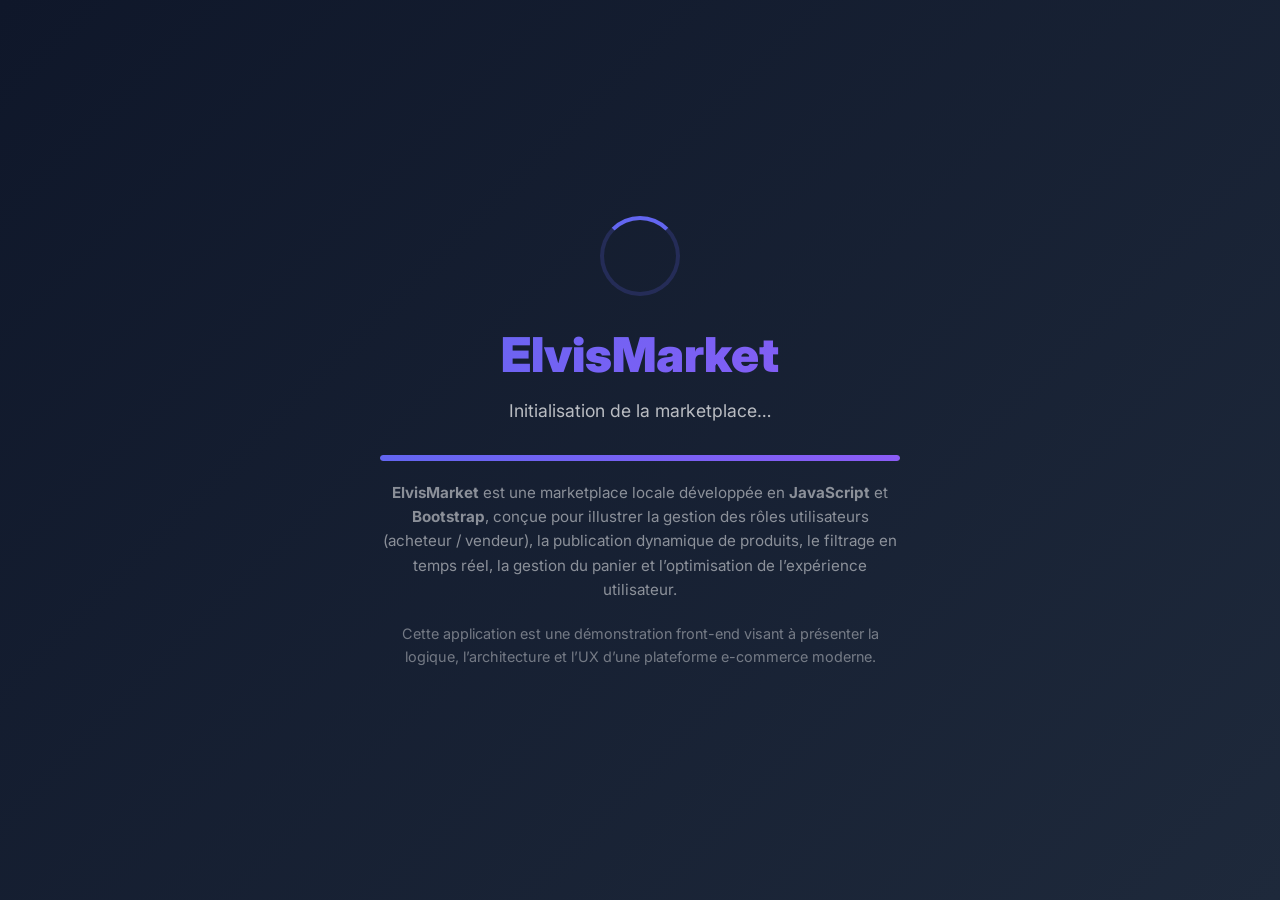
<file: projet2.html>
<!DOCTYPE html>
<html lang="fr">
<head>
    <meta charset="UTF-8">
    <meta name="viewport" content="width=device-width, initial-scale=1.0">
    <title>ElvisMarket | Marketplace Locale Premium</title>
    <link href="https://cdn.jsdelivr.net/npm/bootstrap@5.3.0/dist/css/bootstrap.min.css" rel="stylesheet">
    <link rel="stylesheet" href="https://cdnjs.cloudflare.com/ajax/libs/font-awesome/6.4.0/css/all.min.css">
    <style>
        @import url('https://fonts.googleapis.com/css2?family=Inter:wght@400;500;600;700;800;900&display=swap');
        
        :root {
    --primary: #6366f1;
    --primary-dark: #4f46e5;
    --secondary: #f59e0b;
    --success: #10b981;
    --danger: #ef4444;
    --dark: #0f172a;
    --light: #f8fafc;
    --gradient: linear-gradient(135deg, #6366f1 0%, #8b5cf6 100%);
    --gradient-gold: linear-gradient(135deg, #f59e0b 0%, #ef4444 100%);
    --shadow: 0 20px 25px -5px rgba(0,0,0,0.1);
}

* { 
    margin: 0; 
    padding: 0; 
    box-sizing: border-box; 
}

body {
    font-family: 'Inter', sans-serif;
    background: linear-gradient(135deg, #0f172a 0%, #1e293b 100%);
    color: #fff;
    overflow-x: hidden;
    min-height: 100vh;
}

/* ==================== AUTH SCREEN ==================== */
.auth-container {
    min-height: 100vh;
    display: flex;
    align-items: center;
    justify-content: center;
    padding: 20px;
    position: relative;
    overflow: hidden;
}

.auth-container::before {
    content: '';
    position: absolute;
    width: 600px;
    height: 600px;
    background: radial-gradient(circle, rgba(99, 102, 241, 0.2) 0%, transparent 70%);
    top: -300px;
    left: -300px;
    animation: pulse 8s ease-in-out infinite;
}

.auth-container::after {
    content: '';
    position: absolute;
    width: 600px;
    height: 600px;
    background: radial-gradient(circle, rgba(139, 92, 246, 0.2) 0%, transparent 70%);
    bottom: -300px;
    right: -300px;
    animation: pulse 8s ease-in-out infinite 4s;
}

@keyframes pulse {
    0%, 100% { transform: scale(1); opacity: 0.5; }
    50% { transform: scale(1.2); opacity: 0.8; }
}

.auth-card {
    background: rgba(255,255,255,0.05);
    backdrop-filter: blur(20px);
    border: 1px solid rgba(255,255,255,0.1);
    border-radius: 30px;
    padding: 50px 40px;
    max-width: 500px;
    width: 100%;
    position: relative;
    z-index: 10;
    box-shadow: 0 30px 60px rgba(0,0,0,0.5);
    animation: fadeInUp 0.6s ease;
}

.auth-logo {
    text-align: center;
    margin-bottom: 40px;
}

.auth-logo h1 {
    font-size: 2.5rem;
    font-weight: 900;
    background: var(--gradient);
    -webkit-background-clip: text;
    -webkit-text-fill-color: transparent;
    background-clip: text;
    margin-bottom: 10px;
}

.auth-logo p {
    color: rgba(255,255,255,0.6);
    font-size: 0.95rem;
}

.auth-step-indicator {
    text-align: center;
    margin-bottom: 30px;
}

.step-dots {
    display: flex;
    justify-content: center;
    gap: 10px;
    margin-bottom: 15px;
}

.step-dot {
    width: 12px;
    height: 12px;
    border-radius: 50%;
    background: rgba(255,255,255,0.2);
    transition: all 0.3s;
}

.step-dot.active {
    background: var(--gradient);
    width: 30px;
    border-radius: 6px;
}

/* ==================== FORMS ==================== */
.form-control, .form-select {
    background: rgba(255,255,255,0.08);
    border: 2px solid rgba(255,255,255,0.1);
    color: #fff;
    padding: 15px 20px;
    border-radius: 15px;
    transition: all 0.3s;
}

.form-control:focus, .form-select:focus {
    background: rgba(255,255,255,0.12);
    border-color: var(--primary);
    box-shadow: 0 0 25px rgba(99, 102, 241, 0.4);
    color: #fff;
    outline: none;
}

.form-control::placeholder {
    color: rgba(255,255,255,0.4);
}

.form-label {
    color: rgba(255,255,255,0.9);
    font-weight: 600;
    margin-bottom: 10px;
    font-size: 0.9rem;
    display: block;
}

/* ==================== ROLE SELECTOR ==================== */
.role-selector {
    display: grid;
    grid-template-columns: 1fr 1fr;
    gap: 15px;
    margin-top: 20px;
}

.role-option {
    background: rgba(255,255,255,0.05);
    border: 2px solid rgba(255,255,255,0.1);
    border-radius: 20px;
    padding: 30px 20px;
    cursor: pointer;
    transition: all 0.3s;
    text-align: center;
}

.role-option:hover {
    transform: translateY(-5px);
    border-color: var(--primary);
    background: rgba(99, 102, 241, 0.1);
}

.role-option.selected {
    border-color: var(--primary);
    background: rgba(99, 102, 241, 0.2);
    box-shadow: 0 10px 30px rgba(99, 102, 241, 0.3);
}

.role-option i {
    font-size: 3rem;
    margin-bottom: 15px;
    background: var(--gradient);
    -webkit-background-clip: text;
    -webkit-text-fill-color: transparent;
    background-clip: text;
}

.role-option h5 {
    font-weight: 700;
    margin-bottom: 5px;
}

.role-option p {
    color: rgba(255,255,255,0.6);
    font-size: 0.85rem;
    margin: 0;
}

/* ==================== BUTTONS ==================== */
.btn-auth, .btn-custom {
    padding: 15px 30px;
    border-radius: 15px;
    font-weight: 700;
    border: none;
    transition: all 0.3s;
    font-size: 1rem;
    position: relative;
    overflow: hidden;
    cursor: pointer;
    display: inline-flex;
    align-items: center;
    justify-content: center;
    gap: 8px;
}

.btn-auth::before, .btn-custom::before {
    content: '';
    position: absolute;
    top: 50%;
    left: 50%;
    width: 0;
    height: 0;
    border-radius: 50%;
    background: rgba(255,255,255,0.2);
    transform: translate(-50%, -50%);
    transition: width 0.6s, height 0.6s;
}

.btn-auth:hover::before, .btn-custom:hover::before {
    width: 400px;
    height: 400px;
}

.btn-primary-auth, .btn-primary-custom {
    background: var(--gradient);
    color: #fff;
}

.btn-primary-auth:hover, .btn-primary-custom:hover {
    transform: translateY(-3px);
    box-shadow: 0 15px 35px rgba(99, 102, 241, 0.5);
}

.btn-success-custom {
    background: linear-gradient(135deg, var(--success) 0%, #059669 100%);
    color: #fff;
}

.btn-danger-custom {
    background: linear-gradient(135deg, var(--danger) 0%, #dc2626 100%);
    color: #fff;
}

.btn-outline-custom {
    background: transparent;
    border: 2px solid var(--primary);
    color: var(--primary);
}

.btn-outline-custom:hover {
    background: var(--primary);
    color: #fff;
}

/* ==================== NAVBAR ==================== */
.navbar {
    background: rgba(15, 23, 42, 0.95) !important;
    backdrop-filter: blur(20px);
    border-bottom: 1px solid rgba(255,255,255,0.1);
    padding: 1.2rem 0;
    position: sticky;
    top: 0;
    z-index: 1000;
    box-shadow: 0 10px 30px rgba(0,0,0,0.5);
}

.navbar-brand {
    font-size: 1.8rem;
    font-weight: 900;
    background: var(--gradient);
    -webkit-background-clip: text;
    -webkit-text-fill-color: transparent;
    background-clip: text;
    text-decoration: none;
}

.user-profile {
    display: flex;
    align-items: center;
    gap: 12px;
    background: rgba(255,255,255,0.05);
    padding: 10px 20px;
    border-radius: 50px;
    border: 2px solid rgba(99, 102, 241, 0.3);
    transition: all 0.3s;
}

.user-profile:hover {
    background: rgba(255,255,255,0.08);
    transform: translateY(-2px);
}

.user-avatar {
    width: 40px;
    height: 40px;
    border-radius: 50%;
    background: var(--gradient);
    display: flex;
    align-items: center;
    justify-content: center;
    font-weight: 700;
    font-size: 1.1rem;
}

.user-info h6 {
    margin: 0;
    font-weight: 700;
    font-size: 0.9rem;
}

.user-info p {
    margin: 0;
    font-size: 0.75rem;
    color: rgba(255,255,255,0.6);
}

.role-badge-nav {
    background: rgba(245, 158, 11, 0.2);
    border: 2px solid var(--secondary);
    padding: 8px 16px;
    border-radius: 50px;
    font-weight: 700;
    font-size: 0.85rem;
    display: flex;
    align-items: center;
    gap: 8px;
}

.role-badge-nav.buyer {
    background: rgba(16, 185, 129, 0.2);
    border-color: var(--success);
}

/* ==================== HERO SECTION ==================== */
.hero {
    padding: 80px 0 60px;
    text-align: center;
    background: linear-gradient(135deg, rgba(99, 102, 241, 0.1) 0%, rgba(139, 92, 246, 0.1) 100%);
    border-bottom: 1px solid rgba(255,255,255,0.1);
    position: relative;
    overflow: hidden;
}

.hero::before {
    content: '';
    position: absolute;
    width: 500px;
    height: 500px;
    background: radial-gradient(circle, rgba(99, 102, 241, 0.3) 0%, transparent 70%);
    top: -250px;
    left: -250px;
    animation: pulse 8s ease-in-out infinite;
}

.hero::after {
    content: '';
    position: absolute;
    width: 500px;
    height: 500px;
    background: radial-gradient(circle, rgba(139, 92, 246, 0.3) 0%, transparent 70%);
    bottom: -250px;
    right: -250px;
    animation: pulse 8s ease-in-out infinite 4s;
}

.hero h1 {
    font-size: 3rem;
    font-weight: 900;
    margin-bottom: 1rem;
    line-height: 1.2;
    position: relative;
    z-index: 1;
}

.hero .highlight {
    background: var(--gradient-gold);
    -webkit-background-clip: text;
    -webkit-text-fill-color: transparent;
    background-clip: text;
}

/* ==================== STATS SECTION ==================== */
.stats-section {
    padding: 60px 0;
    background: rgba(255,255,255,0.02);
    border-bottom: 1px solid rgba(255,255,255,0.1);
}

.stats-grid {
    display: grid;
    grid-template-columns: repeat(auto-fit, minmax(200px, 1fr));
    gap: 30px;
    text-align: center;
}

.stat-item {
    background: rgba(255,255,255,0.05);
    padding: 30px;
    border-radius: 20px;
    border: 1px solid rgba(255,255,255,0.1);
    transition: all 0.3s;
}

.stat-item:hover {
    transform: translateY(-10px);
    background: rgba(99, 102, 241, 0.1);
    border-color: var(--primary);
    box-shadow: 0 20px 40px rgba(99, 102, 241, 0.3);
}

.stat-number {
    font-size: 3rem;
    font-weight: 900;
    background: var(--gradient);
    -webkit-background-clip: text;
    -webkit-text-fill-color: transparent;
    background-clip: text;
    margin-bottom: 10px;
}

.stat-label {
    color: rgba(255,255,255,0.7);
    font-size: 0.95rem;
}

/* ==================== FILTER BAR ==================== */
.filter-bar {
    background: rgba(255,255,255,0.05);
    backdrop-filter: blur(10px);
    padding: 20px;
    border-radius: 20px;
    margin-bottom: 40px;
    border: 1px solid rgba(255,255,255,0.1);
}

/* ==================== PRODUCT CARDS ==================== */
.product-card {
    background: rgba(255,255,255,0.05);
    backdrop-filter: blur(10px);
    border: 1px solid rgba(255,255,255,0.1);
    border-radius: 25px;
    overflow: hidden;
    transition: all 0.4s cubic-bezier(0.4, 0, 0.2, 1);
    position: relative;
    height: 100%;
    display: flex;
    flex-direction: column;
}

.product-card::before {
    content: '';
    position: absolute;
    top: 0;
    left: 0;
    right: 0;
    height: 3px;
    background: var(--gradient);
    transform: scaleX(0);
    transition: transform 0.3s;
    z-index: 1;
}

.product-card:hover::before {
    transform: scaleX(1);
}

.product-card:hover {
    transform: translateY(-15px) scale(1.02);
    border-color: var(--primary);
    box-shadow: 0 25px 50px rgba(99, 102, 241, 0.4);
}

.product-img-container {
    position: relative;
    overflow: hidden;
    height: 250px;
}

.product-img {
    width: 100%;
    height: 100%;
    object-fit: cover;
    transition: transform 0.5s;
}

.product-card:hover .product-img {
    transform: scale(1.1);
}

.product-badge {
    position: absolute;
    top: 15px;
    right: 15px;
    background: var(--gradient);
    padding: 5px 15px;
    border-radius: 50px;
    font-size: 0.75rem;
    font-weight: 700;
    z-index: 10;
    box-shadow: 0 5px 15px rgba(0,0,0,0.3);
}

.product-seller-badge {
    position: absolute;
    top: 15px;
    left: 15px;
    background: rgba(245, 158, 11, 0.9);
    padding: 5px 15px;
    border-radius: 50px;
    font-size: 0.75rem;
    font-weight: 700;
    z-index: 10;
}

.card-body {
    padding: 20px;
    display: flex;
    flex-direction: column;
    flex-grow: 1;
}

/* ==================== CART SIDEBAR ==================== */
.cart-offcanvas {
    width: 450px !important;
    background: rgba(15, 23, 42, 0.98) !important;
    backdrop-filter: blur(20px);
    border-left: 1px solid rgba(255,255,255,0.1);
}

.cart-item {
    background: rgba(255,255,255,0.05);
    padding: 15px;
    border-radius: 15px;
    margin-bottom: 15px;
    border: 1px solid rgba(255,255,255,0.1);
    transition: all 0.3s;
}

.cart-item:hover {
    background: rgba(255,255,255,0.08);
    transform: translateX(-5px);
}

.cart-item-img {
    width: 80px;
    height: 80px;
    border-radius: 12px;
    object-fit: cover;
}

.cart-empty {
    text-align: center;
    padding: 60px 20px;
    color: rgba(255,255,255,0.5);
}

.cart-empty i {
    font-size: 5rem;
    margin-bottom: 20px;
    opacity: 0.3;
}

/* ==================== MODAL ==================== */
.modal-content {
    background: rgba(15, 23, 42, 0.98);
    backdrop-filter: blur(20px);
    border: 1px solid rgba(255,255,255,0.1);
    border-radius: 25px;
    color: #fff;
}

.modal-header {
    border-bottom: 1px solid rgba(255,255,255,0.1);
}

.btn-close-white {
    filter: invert(1);
}

/* ==================== TOAST NOTIFICATIONS ==================== */
.toast-container {
    position: fixed;
    top: 100px;
    right: 20px;
    z-index: 9999;
}

.toast-custom {
    background: rgba(15, 23, 42, 0.98);
    backdrop-filter: blur(20px);
    border: 1px solid rgba(255,255,255,0.1);
    border-radius: 15px;
    padding: 15px 20px;
    margin-bottom: 10px;
    color: #fff;
    box-shadow: 0 10px 30px rgba(0,0,0,0.5);
    animation: slideInRight 0.3s ease;
    min-width: 300px;
}

@keyframes slideInRight {
    from { 
        transform: translateX(400px); 
        opacity: 0; 
    }
    to { 
        transform: translateX(0); 
        opacity: 1; 
    }
}

.badge-count {
    background: var(--danger);
    min-width: 24px;
    height: 24px;
    border-radius: 50%;
    display: flex;
    align-items: center;
    justify-content: center;
    font-size: 0.75rem;
    font-weight: 700;
    animation: bounceIn 0.5s;
}

@keyframes bounceIn {
    0%, 100% { transform: scale(1); }
    50% { transform: scale(1.5); }
}

/* ==================== ANIMATIONS ==================== */
@keyframes fadeInUp {
    from {
        opacity: 0;
        transform: translateY(30px);
    }
    to {
        opacity: 1;
        transform: translateY(0);
    }
}

.animate-item {
    animation: fadeInUp 0.6s ease forwards;
}

/* ==================== UTILITIES ==================== */
.hidden { 
    display: none !important; 
}

.empty-state {
    text-align: center;
    padding: 80px 20px;
    color: rgba(255,255,255,0.5);
}

.empty-state i {
    font-size: 5rem;
    margin-bottom: 20px;
    opacity: 0.3;
}

/* ==================== LOADER SCREEN ==================== */
.loader-screen {
    position: fixed;
    top: 0;
    left: 0;
    width: 100%;
    height: 100vh;
    background: linear-gradient(135deg, #0f172a 0%, #1e293b 100%);
    display: flex;
    align-items: center;
    justify-content: center;
    z-index: 10000;
    transition: opacity 0.5s ease, visibility 0.5s ease;
}

.loader-screen.hidden {
    opacity: 0;
    visibility: hidden;
}

.loader-content {
    text-align: center;
    max-width: 600px;
    padding: 40px;
    animation: fadeInUp 0.6s ease;
}

.loader-spinner {
    width: 80px;
    height: 80px;
    margin: 0 auto 30px;
    border: 4px solid rgba(99, 102, 241, 0.2);
    border-top: 4px solid #6366f1;
    border-radius: 50%;
    animation: spin 1s linear infinite;
}

@keyframes spin {
    0% { transform: rotate(0deg); }
    100% { transform: rotate(360deg); }
}

.loader-title {
    font-size: 3rem;
    font-weight: 900;
    background: var(--gradient);
    -webkit-background-clip: text;
    -webkit-text-fill-color: transparent;
    background-clip: text;
    margin-bottom: 15px;
}

.loader-text {
    color: rgba(255, 255, 255, 0.7);
    font-size: 1.1rem;
    margin-bottom: 30px;
}

.loader-progress {
    width: 100%;
    height: 6px;
    background: rgba(255, 255, 255, 0.1);
    border-radius: 10px;
    overflow: hidden;
    margin-bottom: 20px;
}

.loader-progress-bar {
    height: 100%;
    background: var(--gradient);
    width: 0%;
    transition: width 0.3s ease;
    border-radius: 10px;
}

.loader-description {
    color: rgba(255, 255, 255, 0.5);
    font-size: 0.95rem;
    line-height: 1.6;
    margin-top: 20px;
}

/* ==================== RESPONSIVE ==================== */
@media (max-width: 768px) {
    .hero h1 { 
        font-size: 2rem; 
    }
    
    .cart-offcanvas { 
        width: 100% !important; 
    }
    
    .auth-card { 
        padding: 40px 25px; 
    }
    
    .stats-grid { 
        grid-template-columns: repeat(2, 1fr); 
    }
    
    .product-img-container { 
        height: 200px; 
    }
    
    .user-profile {
        padding: 8px 12px;
    }
    
    .user-info {
        display: none;
    }
}

@media (max-width: 576px) {
    .role-selector {
        grid-template-columns: 1fr;
    }
    
    .navbar-brand {
        font-size: 1.4rem;
    }
}
    </style>
</head>
<body>
<!-- LOADER SCREEN -->
<div id="loaderScreen" class="loader-screen">
    <div class="loader-content">
        <div class="loader-spinner"></div>

        <h2 class="loader-title">ElvisMarket</h2>
        <p class="loader-text">Initialisation de la marketplace…</p>

        <div class="loader-progress">
            <div class="loader-progress-bar" id="loaderProgress"></div>
        </div>

        <p class="loader-description">
            <strong>ElvisMarket</strong> est une marketplace locale développée en 
            <strong>JavaScript</strong> et <strong>Bootstrap</strong>, conçue pour illustrer
            la gestion des rôles utilisateurs (acheteur / vendeur), la publication dynamique
            de produits, le filtrage en temps réel, la gestion du panier et
            l’optimisation de l’expérience utilisateur.
        </p>

        <p class="loader-description" style="opacity:0.8; font-size:0.9rem;">
            Cette application est une démonstration front-end visant à présenter la logique,
            l’architecture et l’UX d’une plateforme e-commerce moderne.
        </p>
    </div>
</div>


    <!-- Toast Container -->
    <div class="toast-container" id="toastContainer"></div>

    <!-- ==================== AUTH SCREEN ==================== -->
<div id="authScreen" class="auth-container hidden">
        <div class="auth-card">
            <!-- Logo -->
            <div class="auth-logo">
                <h1><i class="fas fa-store-alt"></i> ElvisMarket</h1>
                <p>Votre marketplace locale de confiance</p>
            </div>

            <!-- Step Indicator -->
            <div class="auth-step-indicator">
                <div class="step-dots">
                    <div class="step-dot active" id="stepDot1"></div>
                    <div class="step-dot" id="stepDot2"></div>
                </div>
                <p class="text-white-50 small mb-0" id="stepLabel">Étape 1 sur 2</p>
            </div>

            <!-- Step 1: Login Form -->
            <div id="loginStep">
                <form id="loginForm">
                    <div class="mb-4">
                        <label class="form-label">
                            <i class="fas fa-user me-2"></i>Prénom
                        </label>
                        <input type="text" id="firstName" class="form-control" placeholder="Ex: Elvis" required>
                    </div>
                    
                    <div class="mb-4">
                        <label class="form-label">
                            <i class="fas fa-user-tag me-2"></i>Nom
                        </label>
                        <input type="text" id="lastName" class="form-control" placeholder="Ex: Kouassi" required>
                    </div>
                    
                    <div class="mb-4">
                        <label class="form-label">
                            <i class="fas fa-lock me-2"></i>Mot de passe
                        </label>
                        <input type="password" id="password" class="form-control" placeholder="••••••••" required minlength="6">
                        <small class="text-white-50">Minimum 6 caractères</small>
                    </div>
                    
                    <button type="submit" class="btn-auth btn-primary-auth w-100">
                        <i class="fas fa-arrow-right"></i>
                        Continuer
                    </button>
                </form>
            </div>

            <!-- Step 2: Role Selection -->
            <div id="roleStep" class="hidden">
                <h4 class="text-center mb-4 fw-bold">Choisissez votre rôle</h4>
                <p class="text-center text-white-50 mb-4">Comment souhaitez-vous utiliser ElvisMarket ?</p>
                
                <div class="role-selector">
                    <div class="role-option" data-role="buyer" onclick="selectRole('buyer')">
                        <i class="fas fa-shopping-bag"></i>
                        <h5>Acheteur</h5>
                        <p>Parcourir et acheter des produits</p>
                    </div>
                    
                    <div class="role-option" data-role="seller" onclick="selectRole('seller')">
                        <i class="fas fa-store"></i>
                        <h5>Vendeur</h5>
                        <p>Publier et vendre vos articles</p>
                    </div>
                </div>
                
                <button class="btn-auth btn-primary-auth w-100 mt-4" onclick="confirmRole()" disabled id="confirmRoleBtn">
                    <i class="fas fa-check-circle"></i>
                    Valider et Commencer
                </button>
                
                <button class="btn btn-outline-custom w-100 mt-2" onclick="backToLogin()">
                    <i class="fas fa-arrow-left"></i>
                    Retour
                </button>
            </div>
        </div>
    </div>

    <!-- ==================== MAIN APP ==================== -->
    <div id="mainApp" class="hidden">
        
        <!-- Navbar -->
        <nav class="navbar">
            <div class="container">
                <div class="d-flex justify-content-between align-items-center w-100 flex-wrap gap-3">
                    
                    <!-- Brand -->
                    <a class="navbar-brand" href="#" onclick="event.preventDefault()">
                        <i class="fas fa-store-alt me-2"></i>ElvisMarket
                    </a>
                    
                    <!-- Right Side -->
                    <div class="d-flex align-items-center gap-3 flex-wrap">
                        
                        <!-- Search Bar -->
                        <div class="d-none d-md-block">
                            <input type="text" id="quickSearch" class="form-control" 
                                   placeholder="🔍 Recherche rapide..." 
                                   style="min-width: 300px;">
                        </div>

                        <!-- User Profile -->
                        <div class="user-profile">
                            <div class="user-avatar" id="userAvatar"></div>
                            <div class="user-info">
                                <h6 id="userName"></h6>
                                <p id="userRole"></p>
                            </div>
                        </div>

                        <!-- Cart Button (Buyer Only) -->
                        <button id="cartBtn" class="btn btn-outline-custom position-relative" 
                                data-bs-toggle="offcanvas" data-bs-target="#cartSidebar">
                            <i class="fas fa-shopping-cart fs-5"></i>
                            <span id="cartCount" class="position-absolute top-0 start-100 translate-middle badge-count">0</span>
                        </button>

                        <!-- Logout -->
                        <button class="btn btn-outline-custom" onclick="logout()" title="Déconnexion">
                            <i class="fas fa-sign-out-alt"></i>
                        </button>
                    </div>
                </div>
            </div>
        </nav>

        <!-- Hero Section -->
        <header class="hero">
            <div class="container">
                <h1>
                    <span id="heroGreeting"></span><br>
                    <span class="highlight" id="heroRole"></span>
                </h1>
                
                <!-- Seller Actions -->
                <div id="sellerActions" class="mt-4 hidden">
                    <button class="btn-custom btn-primary-custom" data-bs-toggle="modal" data-bs-target="#postModal">
                        <i class="fas fa-plus-circle"></i>
                        Publier un Nouvel Article
                    </button>
                </div>
            </div>
        </header>

        <!-- Stats Section -->
        <section class="stats-section">
            <div class="container">
                <div class="stats-grid">
                    <div class="stat-item">
                        <div class="stat-number" id="statProducts">0</div>
                        <div class="stat-label">Articles Disponibles</div>
                    </div>
                    <div class="stat-item">
                        <div class="stat-number" id="statCategories">3</div>
                        <div class="stat-label">Catégories</div>
                    </div>
                    <div class="stat-item">
                        <div class="stat-number" id="statSellers">0</div>
                        <div class="stat-label">Vendeurs Actifs</div>
                    </div>
                    <div class="stat-item">
                        <div class="stat-number" id="statSales">0</div>
                        <div class="stat-label">Ventes Réussies</div>
                    </div>
                </div>
            </div>
        </section>

        <!-- Products Section -->
        <main class="container my-5">
            
            <!-- Filter Bar -->
            <div class="filter-bar">
                <div class="row g-3 align-items-end">
                    <div class="col-md-4">
                        <label class="form-label">
                            <i class="fas fa-filter me-2"></i>Catégorie
                        </label>
                        <select class="form-select" id="filterCategory" onchange="applyFilters()">
                            <option value="all">Toutes les catégories</option>
                            <option value="Électronique">📱 Électronique</option>
                            <option value="Mode">👗 Mode</option>
                            <option value="Maison">🏠 Maison</option>
                        </select>
                    </div>
                    
                    <div class="col-md-3">
                        <label class="form-label">
                            <i class="fas fa-money-bill-wave me-2"></i>Prix Min (FCFA)
                        </label>
                        <input type="number" class="form-control" id="filterPriceMin" 
                               placeholder="0" min="0" onchange="applyFilters()">
                    </div>
                    
                    <div class="col-md-3">
                        <label class="form-label">
                            <i class="fas fa-money-bill-wave me-2"></i>Prix Max (FCFA)
                        </label>
                        <input type="number" class="form-control" id="filterPriceMax" 
                               placeholder="∞" min="0" onchange="applyFilters()">
                    </div>
                    
                    <div class="col-md-2">
                        <button class="btn btn-outline-custom w-100" onclick="resetFilters()">
                            <i class="fas fa-redo"></i>
                            Reset
                        </button>
                    </div>
                </div>
            </div>

            <!-- Products Grid -->
            <div class="row g-4" id="productsGrid">
                <!-- Products will be dynamically loaded here -->
            </div>
            
        </main>

        <!-- Footer -->
        <footer class="text-center py-4" style="background: rgba(0,0,0,0.2); border-top: 1px solid rgba(255,255,255,0.1);">
            <div class="container">
                <p class="mb-0 text-white-50">
                    &copy; 2024 ElvisMarket - Tous droits réservés
                </p>
            </div>
        </footer>

    </div>

    <!-- ==================== POST PRODUCT MODAL ==================== -->
    <div class="modal fade" id="postModal" tabindex="-1" aria-labelledby="postModalLabel" aria-hidden="true">
        <div class="modal-dialog modal-dialog-centered modal-lg">
            <div class="modal-content">
                <div class="modal-header">
                    <h5 class="modal-title fw-bold" id="postModalLabel">
                        <i class="fas fa-tag me-2"></i>
                        Publier un Nouvel Article
                    </h5>
                    <button type="button" class="btn-close btn-close-white" data-bs-dismiss="modal" aria-label="Close"></button>
                </div>
                
                <form id="postForm" class="modal-body p-4">
                    <div class="row g-3">
                        <div class="col-12">
                            <label class="form-label">
                                <i class="fas fa-heading me-2"></i>Titre de l'article *
                            </label>
                            <input type="text" id="pTitle" class="form-control" 
                                   placeholder="Ex: iPhone 15 Pro Max" required>
                        </div>
                        
                        <div class="col-md-6">
                            <label class="form-label">
                                <i class="fas fa-money-bill-wave me-2"></i>Prix (FCFA) *
                            </label>
                            <input type="number" id="pPrice" class="form-control" 
                                   placeholder="100000" min="0" required>
                        </div>
                        
                        <div class="col-md-6">
                            <label class="form-label">
                                <i class="fas fa-list me-2"></i>Catégorie *
                            </label>
                            <select id="pCategory" class="form-select" required>
                                <option value="">Choisir...</option>
                                <option value="Électronique">📱 Électronique</option>
                                <option value="Mode">👗 Mode</option>
                                <option value="Maison">🏠 Maison</option>
                            </select>
                        </div>
                        
                        <div class="col-12">
                            <label class="form-label">
                                <i class="fas fa-align-left me-2"></i>Description
                            </label>
                            <textarea id="pDescription" class="form-control" rows="3" 
                                      placeholder="Décrivez votre article en détail..."></textarea>
                        </div>
                        
                        <div class="col-12">
                            <label class="form-label">
                                <i class="fas fa-image me-2"></i>Photo de l'article *
                            </label>
                            <input type="file" id="pImage" class="form-control" 
                                   accept="image/*" required>
                            <small class="text-white-50">Formats acceptés: JPG, PNG, GIF (Max 5MB)</small>
                        </div>
                        
                        <div class="col-12">
                            <button type="submit" class="btn-custom btn-primary-custom w-100">
                                <i class="fas fa-rocket"></i>
                                Publier Maintenant
                            </button>
                        </div>
                    </div>
                </form>
            </div>
        </div>
    </div>

    <!-- ==================== CART SIDEBAR ==================== -->
    <div class="offcanvas offcanvas-end cart-offcanvas" id="cartSidebar" tabindex="-1" aria-labelledby="cartSidebarLabel">
        <div class="offcanvas-header border-bottom border-secondary">
            <h5 class="fw-bold mb-0" id="cartSidebarLabel">
                <i class="fas fa-shopping-bag me-2"></i>
                Mon Panier
            </h5>
            <button type="button" class="btn-close btn-close-white" data-bs-dismiss="offcanvas" aria-label="Close"></button>
        </div>
        
        <div class="offcanvas-body p-4">
            <!-- Cart Items List -->
            <div id="cartItemsList">
                <!-- Cart items will be dynamically loaded here -->
            </div>
            
            <!-- Cart Summary -->
            <div class="border-top border-secondary pt-4 mt-4" id="cartSummary">
                <div class="d-flex justify-content-between mb-3">
                    <span class="text-white-50">Sous-total</span>
                    <h5 class="fw-bold mb-0" id="cartSubtotal">0 FCFA</h5>
                </div>
                
                <div class="d-flex justify-content-between mb-4">
                    <span class="text-white-50">Livraison</span>
                    <h5 class="fw-bold text-success mb-0">Gratuite</h5>
                </div>
                
                <div class="d-flex justify-content-between mb-4 pb-4 border-bottom border-secondary">
                    <span class="fs-5 fw-bold">Total</span>
                    <h4 class="fw-bold mb-0" style="background: var(--gradient); -webkit-background-clip: text; -webkit-text-fill-color: transparent;" id="cartTotal">0 FCFA</h4>
                </div>
                
                <button class="btn-custom btn-success-custom w-100 mb-2" onclick="checkout()">
                    <i class="fas fa-check-circle"></i>
                    Finaliser l'Achat
                </button>
                
                <button class="btn-custom btn-danger-custom w-100" onclick="clearCart()">
                    <i class="fas fa-trash"></i>
                    Vider le Panier
                </button>
            </div>
        </div>
    </div>

    <script src="https://cdn.jsdelivr.net/npm/bootstrap@5.3.0/dist/js/bootstrap.bundle.min.js"></script>
    <script>
// ==================== STATE MANAGEMENT ====================
let currentUser = null;
let selectedRole = null;
let products = [];
let cart = [];
let stats = { totalSales: 0, sellers: new Set() };

// ==================== INITIALIZATION ====================
function init() {
    // Load data from storage FIRST
    loadDataFromStorage();
    
    const loaderScreen = document.getElementById('loaderScreen');
    const loaderProgress = document.getElementById('loaderProgress');
    
    // Faster progress animation (2 seconds instead of 10)
    let progress = 0;
    const progressInterval = setInterval(() => {
        progress += 5;
        loaderProgress.style.width = progress + '%';
        
        if (progress >= 100) {
            clearInterval(progressInterval);
        }
    }, 50);
    
    // After 2 seconds, hide loader and check session
    setTimeout(() => {
        loaderScreen.classList.add('hidden');
        
        // Check for existing session
        const session = localStorage.getItem('ems_session');
        if (session) {
            try {
                const parsed = JSON.parse(session);
                if (parsed && parsed.user && parsed.role) {
                    currentUser = parsed.user;
                    selectedRole = parsed.role;
                    showMainApp();
                    return;
                }
            } catch (e) {
                console.error('Session parse error:', e);
            }
        }
        
        // Show auth screen if no session
        document.getElementById('authScreen').classList.remove('hidden');
    }, 2000);
}

// ==================== SESSION MANAGEMENT ====================
function saveSession() {
    localStorage.setItem('ems_session', JSON.stringify({
        user: currentUser,
        role: selectedRole
    }));
}

// ==================== AUTHENTICATION ====================
function handleLogin(e) {
    e.preventDefault();
    
    const firstName = document.getElementById('firstName').value.trim();
    const lastName = document.getElementById('lastName').value.trim();
    const password = document.getElementById('password').value;

    if (!firstName || !lastName || password.length < 6) {
        showToast('Veuillez remplir tous les champs correctement', 'warning');
        return;
    }

    currentUser = {
        firstName,
        lastName,
        fullName: `${firstName} ${lastName}`,
        initials: firstName[0].toUpperCase() + lastName[0].toUpperCase()
    };

    // Move to role selection
    document.getElementById('loginStep').classList.add('hidden');
    document.getElementById('roleStep').classList.remove('hidden');
    
    // Update step indicator
    document.getElementById('stepDot1').classList.remove('active');
    document.getElementById('stepDot2').classList.add('active');
    document.getElementById('stepLabel').textContent = 'Étape 2 sur 2';
    
    showToast(`Bienvenue ${firstName} ! 👋`, 'success');
}

function backToLogin() {
    document.getElementById('roleStep').classList.add('hidden');
    document.getElementById('loginStep').classList.remove('hidden');
    
    // Update step indicator
    document.getElementById('stepDot1').classList.add('active');
    document.getElementById('stepDot2').classList.remove('active');
    document.getElementById('stepLabel').textContent = 'Étape 1 sur 2';
    
    // Reset role selection
    selectedRole = null;
    document.querySelectorAll('.role-option').forEach(opt => {
        opt.classList.remove('selected');
    });
    document.getElementById('confirmRoleBtn').disabled = true;
}

function selectRole(role) {
    selectedRole = role;
    
    // Update UI
    document.querySelectorAll('.role-option').forEach(opt => {
        opt.classList.remove('selected');
    });
    document.querySelector(`.role-option[data-role="${role}"]`).classList.add('selected');
    document.getElementById('confirmRoleBtn').disabled = false;
}

function confirmRole() {
    if (!selectedRole) {
        showToast('Veuillez sélectionner un rôle', 'warning');
        return;
    }

    saveSession();
    showMainApp();
    showToast(`Vous êtes maintenant ${selectedRole === 'buyer' ? 'Acheteur' : 'Vendeur'} ! 🎉`, 'success');
}

function logout() {
    if (confirm('Êtes-vous sûr de vouloir vous déconnecter ?')) {
        localStorage.removeItem('ems_session');
        currentUser = null;
        selectedRole = null;
        cart = [];
        
        document.getElementById('mainApp').classList.add('hidden');
        document.getElementById('authScreen').classList.remove('hidden');
        
        // Reset forms
        document.getElementById('loginForm').reset();
        document.getElementById('loginStep').classList.remove('hidden');
        document.getElementById('roleStep').classList.add('hidden');
        document.getElementById('stepDot1').classList.add('active');
        document.getElementById('stepDot2').classList.remove('active');
        
        showToast('Déconnexion réussie ! À bientôt 👋', 'info');
    }
}

// ==================== MAIN APP ====================
function showMainApp() {
    document.getElementById('authScreen').classList.add('hidden');
    document.getElementById('mainApp').classList.remove('hidden');
    
    // Update user info in navbar
    document.getElementById('userAvatar').textContent = currentUser.initials;
    document.getElementById('userName').textContent = currentUser.fullName;
    document.getElementById('userRole').textContent = selectedRole === 'buyer' ? '🛒 Acheteur' : '🪙 Vendeur';
    
    // Update hero section
    const greetings = ['Bienvenue', 'Salut', 'Bonjour', 'Hey'];
    const randomGreeting = greetings[Math.floor(Math.random() * greetings.length)];
    document.getElementById('heroGreeting').textContent = `${randomGreeting} ${currentUser.firstName} !`;
    document.getElementById('heroRole').textContent = selectedRole === 'buyer' ? 'Découvrez nos Produits' : 'Gérez vos Articles';
    
    // Show/hide elements based on role
    if (selectedRole === 'seller') {
        document.getElementById('sellerActions').classList.remove('hidden');
        document.getElementById('cartBtn').classList.add('hidden');
        document.body.style.background = 'linear-gradient(135deg, #78350f 0%, #92400e 100%)';
    } else {
        document.getElementById('sellerActions').classList.add('hidden');
        document.getElementById('cartBtn').classList.remove('hidden');
        document.body.style.background = 'linear-gradient(135deg, #0f172a 0%, #1e293b 100%)';
    }
    
    // Setup event listeners for main app NOW
    setupMainAppListeners();
    
    renderProducts();
    renderCart();
    updateStats();
}

// ==================== DATA MANAGEMENT ====================
function loadDataFromStorage() {
    products = JSON.parse(localStorage.getItem('ems_products')) || getDefaultProducts();
    cart = JSON.parse(localStorage.getItem('ems_cart')) || [];
    stats = JSON.parse(localStorage.getItem('ems_stats')) || { totalSales: 0, sellers: new Set() };
    
    // Convert sellers back to Set
    if (Array.isArray(stats.sellers)) {
        stats.sellers = new Set(stats.sellers);
    }
}

function saveToStorage() {
    localStorage.setItem('ems_products', JSON.stringify(products));
    localStorage.setItem('ems_cart', JSON.stringify(cart));
    
    // Convert Set to Array for storage
    const statsToSave = {
        ...stats,
        sellers: Array.from(stats.sellers)
    };
    localStorage.setItem('ems_stats', JSON.stringify(statsToSave));
}

function getDefaultProducts() {
    return [
        {
            id: Date.now() + 1,
            title: "MacBook Pro M3 Max",
            price: 1800000,
            category: "Électronique",
            description: "Dernier modèle avec puce M3 Max, 32GB RAM, 1TB SSD. État neuf, sous garantie.",
            image: "https://images.unsplash.com/photo-1517336714731-489689fd1ca8?w=500",
            seller: "TechStore CI",
            date: new Date().toISOString()
        },
        {
            id: Date.now() + 2,
            title: "Nike Air Jordan 1 Retro",
            price: 125000,
            category: "Mode",
            description: "Authentiques, taille 42, état neuf dans la boîte. Jamais portées.",
            image: "https://images.unsplash.com/photo-1542291026-7eec264c27ff?w=500",
            seller: "Sneakers Pro",
            date: new Date().toISOString()
        },
        {
            id: Date.now() + 3,
            title: "Canapé 3 Places Luxe",
            price: 450000,
            category: "Maison",
            description: "Cuir véritable, design moderne, très confortable. Parfait état.",
            image: "https://images.unsplash.com/photo-1555041469-a586c61ea9bc?w=500",
            seller: "HomeDeco",
            date: new Date().toISOString()
        },
        {
            id: Date.now() + 4,
            title: "iPhone 15 Pro Max",
            price: 950000,
            category: "Électronique",
            description: "256GB, Titane Naturel, sous garantie Apple. Acheté il y a 2 mois.",
            image: "https://images.unsplash.com/photo-1695048133142-1a20484d2569?w=500",
            seller: "MobileHub",
            date: new Date().toISOString()
        },
        {
            id: Date.now() + 5,
            title: "Sac à Main Louis Vuitton",
            price: 850000,
            category: "Mode",
            description: "Authentique, modèle Neverfull MM. Certificat d'authenticité inclus.",
            image: "https://images.unsplash.com/photo-1584917865442-de89df76afd3?w=500",
            seller: "LuxuryBags CI",
            date: new Date().toISOString()
        },
        {
            id: Date.now() + 6,
            title: "Table à Manger Design",
            price: 280000,
            category: "Maison",
            description: "Bois massif, 6-8 personnes. Design scandinave moderne.",
            image: "https://images.unsplash.com/photo-1617806118233-18e1de247200?w=500",
            seller: "FurniturePlus",
            date: new Date().toISOString()
        }
    ];
}

// ==================== PRODUCTS ====================
function renderProducts(filtered = products) {
    const grid = document.getElementById('productsGrid');
    
    if (filtered.length === 0) {
        grid.innerHTML = `
            <div class="col-12 empty-state">
                <i class="fas fa-box-open"></i>
                <h3>Aucun produit trouvé</h3>
                <p>Essayez de modifier vos filtres de recherche</p>
            </div>`;
        return;
    }

    grid.innerHTML = filtered.map((p, i) => {
        const isMyProduct = selectedRole === 'seller' && p.seller === currentUser.fullName;
        
        return `
            <div class="col-lg-4 col-md-6 animate-item" style="animation-delay: ${i * 0.1}s">
                <div class="product-card">
                    <div class="product-img-container">
                        <img src="${p.image}" class="product-img" alt="${p.title}" 
                             onerror="this.src='https://via.placeholder.com/300x250?text=Image+Non+Disponible'">
                        <span class="product-badge">${p.category}</span>
                        ${isMyProduct ? `<span class="product-seller-badge">✨ Votre Article</span>` : ''}
                    </div>
                    
                    <div class="card-body">
                        <div class="d-flex justify-content-between align-items-start mb-2">
                            <small class="text-white-50">
                                <i class="fas fa-store me-1"></i>${p.seller}
                            </small>
                            ${isMyProduct ? 
                                `<button class="btn btn-sm btn-danger-custom" onclick="deleteProduct(${p.id})" title="Supprimer">
                                    <i class="fas fa-trash"></i>
                                </button>` : ''}
                        </div>
                        
                        <h6 class="fw-bold mb-2">${p.title}</h6>
                        
                        <p class="text-white-50 small mb-3" style="min-height: 40px">
                            ${(p.description || '').substring(0, 80)}${p.description && p.description.length > 80 ? '...' : ''}
                        </p>
                        
                        <div class="mt-auto">
                            <div class="d-flex justify-content-between align-items-center mb-3">
                                <span class="fs-5 fw-bold" style="background: var(--gradient-gold); -webkit-background-clip: text; -webkit-text-fill-color: transparent;">
                                    ${formatPrice(p.price)}
                                </span>
                                <small class="text-white-50">
                                    <i class="far fa-clock me-1"></i>${getTimeAgo(p.date)}
                                </small>
                            </div>
                            
                            ${selectedRole === 'buyer' ? 
                                `<button class="btn-custom btn-success-custom w-100" onclick="addToCart(${p.id})">
                                    <i class="fas fa-cart-plus"></i>
                                    Ajouter au Panier
                                </button>` :
                                `<button class="btn-custom btn-outline-custom w-100" disabled>
                                    <i class="fas fa-lock"></i>
                                    Mode Vendeur
                                </button>`
                            }
                        </div>
                    </div>
                </div>
            </div>
        `;
    }).join('');
}

function applyFilters() {
    const category = document.getElementById('filterCategory').value;
    const priceMin = parseInt(document.getElementById('filterPriceMin').value) || 0;
    const priceMax = parseInt(document.getElementById('filterPriceMax').value) || Infinity;
    const search = document.getElementById('quickSearch') ? document.getElementById('quickSearch').value.toLowerCase() : '';

    let filtered = products.filter(p => {
        const matchCategory = category === 'all' || p.category === category;
        const matchPrice = p.price >= priceMin && p.price <= priceMax;
        const matchSearch = !search || 
            p.title.toLowerCase().includes(search) || 
            p.description?.toLowerCase().includes(search) ||
            p.seller.toLowerCase().includes(search);
        
        return matchCategory && matchPrice && matchSearch;
    });

    renderProducts(filtered);
    
    // Show filter result count
    if (filtered.length < products.length) {
        showToast(`${filtered.length} article(s) trouvé(s)`, 'info');
    }
}

function resetFilters() {
    document.getElementById('filterCategory').value = 'all';
    document.getElementById('filterPriceMin').value = '';
    document.getElementById('filterPriceMax').value = '';
    if (document.getElementById('quickSearch')) {
        document.getElementById('quickSearch').value = '';
    }
    renderProducts(products);
    showToast('Filtres réinitialisés', 'info');
}

function deleteProduct(id) {
    if (!confirm('Êtes-vous sûr de vouloir supprimer cet article ?')) return;
    
    const product = products.find(p => p.id === id);
    products = products.filter(p => p.id !== id);
    
    saveToStorage();
    renderProducts();
    updateStats();
    
    showToast(`"${product.title}" supprimé avec succès`, 'success');
}

// ==================== POST PRODUCT ====================
function handlePostProduct(e) {
    e.preventDefault();

    const title = document.getElementById('pTitle').value.trim();
    const price = parseInt(document.getElementById('pPrice').value);
    const category = document.getElementById('pCategory').value;
    const description = document.getElementById('pDescription').value.trim();
    const imageFile = document.getElementById('pImage').files[0];

    // Validation
    if (!title || !price || !category || !imageFile) {
        showToast('Veuillez remplir tous les champs obligatoires', 'warning');
        return;
    }

    if (price <= 0) {
        showToast('Le prix doit être supérieur à 0', 'warning');
        return;
    }

    if (imageFile.size > 5 * 1024 * 1024) {
        showToast('L\'image ne doit pas dépasser 5MB', 'warning');
        return;
    }

    // Read image
    const reader = new FileReader();
    reader.onload = function(event) {
        const newProduct = {
            id: Date.now(),
            title,
            price,
            category,
            description,
            image: event.target.result,
            seller: currentUser.fullName,
            date: new Date().toISOString()
        };

        products.unshift(newProduct);
        saveToStorage();
        renderProducts();
        updateStats();

        // Close modal and reset form
        const modal = bootstrap.Modal.getInstance(document.getElementById('postModal'));
        modal.hide();
        document.getElementById('postForm').reset();
        
        showToast(`"${title}" publié avec succès ! 🎉`, 'success');
    };

    reader.readAsDataURL(imageFile);
}

// ==================== CART ====================
function addToCart(id) {
    const product = products.find(p => p.id === id);
    const existing = cart.find(item => item.id === id);

    if (existing) {
        existing.qty++;
    } else {
        cart.push({ ...product, qty: 1 });
    }

    saveToStorage();
    renderCart();
    animateCartBadge();
    showToast(`"${product.title}" ajouté au panier ! 🛒`, 'success');
}

function renderCart() {
    const list = document.getElementById('cartItemsList');
    const countBadge = document.getElementById('cartCount');
    const summary = document.getElementById('cartSummary');
    
    if (cart.length === 0) {
        list.innerHTML = `
            <div class="cart-empty">
                <i class="fas fa-shopping-cart"></i>
                <h5>Panier Vide</h5>
                <p>Commencez vos achats maintenant !</p>
            </div>`;
        countBadge.textContent = '0';
        summary.style.display = 'none';
        return;
    }

    summary.style.display = 'block';
    let total = 0;
    
    list.innerHTML = cart.map(item => {
        const subtotal = item.price * item.qty;
        total += subtotal;
        
        return `
            <div class="cart-item">
                <div class="d-flex align-items-center gap-3">
                    <img src="${item.image}" class="cart-item-img" alt="${item.title}"
                         onerror="this.src='https://via.placeholder.com/80?text=IMG'">
                    
                    <div class="flex-grow-1">
                        <h6 class="fw-bold mb-1">${item.title}</h6>
                        
                        <div class="d-flex align-items-center gap-2 mb-2">
                            <button class="btn btn-sm btn-outline-custom" onclick="updateQty(${item.id}, -1)">
                                <i class="fas fa-minus"></i>
                            </button>
                            <span class="fw-bold mx-2">${item.qty}</span>
                            <button class="btn btn-sm btn-outline-custom" onclick="updateQty(${item.id}, 1)">
                                <i class="fas fa-plus"></i>
                            </button>
                        </div>
                        
                        <div class="small text-white-50 mb-1">
                            ${formatPrice(item.price)} × ${item.qty}
                        </div>
                        <div class="fw-bold" style="color: var(--success)">
                            ${formatPrice(subtotal)}
                        </div>
                    </div>
                    
                    <button class="btn btn-sm btn-danger-custom" onclick="removeFromCart(${item.id})" title="Retirer">
                        <i class="fas fa-times"></i>
                    </button>
                </div>
            </div>
        `;
    }).join('');

    const totalItems = cart.reduce((sum, item) => sum + item.qty, 0);
    countBadge.textContent = totalItems;
    updateCartTotals(total);
}

function updateCartTotals(total) {
    document.getElementById('cartSubtotal').textContent = formatPrice(total);
    document.getElementById('cartTotal').textContent = formatPrice(total);
}

function updateQty(id, change) {
    const item = cart.find(i => i.id === id);
    if (!item) return;

    item.qty += change;
    
    if (item.qty <= 0) {
        removeFromCart(id);
    } else {
        saveToStorage();
        renderCart();
    }
}

function removeFromCart(id) {
    const item = cart.find(i => i.id === id);
    cart = cart.filter(i => i.id !== id);
    
    saveToStorage();
    renderCart();
    showToast(`"${item.title}" retiré du panier`, 'info');
}

function clearCart() {
    if (!confirm('Êtes-vous sûr de vouloir vider complètement le panier ?')) return;
    
    cart = [];
    saveToStorage();
    renderCart();
    showToast('Panier vidé', 'info');
}

function checkout() {
    if (cart.length === 0) {
        showToast('Votre panier est vide !', 'warning');
        return;
    }

    const total = cart.reduce((sum, item) => sum + (item.price * item.qty), 0);
    const itemCount = cart.reduce((sum, item) => sum + item.qty, 0);
    
    // Update stats
    stats.totalSales++;
    cart.forEach(item => stats.sellers.add(item.seller));
    
    // Clear cart
    cart = [];
    saveToStorage();
    renderCart();
    updateStats();

    showToast(`✅ Achat réussi ! ${itemCount} article(s) - Total: ${formatPrice(total)}`, 'success');
    
    // Close cart sidebar
    const offcanvas = bootstrap.Offcanvas.getInstance(document.getElementById('cartSidebar'));
    if (offcanvas) offcanvas.hide();
    
    // Show success animation
    setTimeout(() => {
        showToast('🎉 Merci pour votre confiance !', 'success');
    }, 1500);
}

function animateCartBadge() {
    const badge = document.getElementById('cartCount');
    badge.style.transform = 'scale(1.5)';
    setTimeout(() => badge.style.transform = 'scale(1)', 300);
}

// ==================== STATS ====================
function updateStats() {
    document.getElementById('statProducts').textContent = products.length;
    document.getElementById('statSellers').textContent = new Set(products.map(p => p.seller)).size;
    document.getElementById('statSales').textContent = stats.totalSales;
}

// ==================== UTILITIES ====================
function formatPrice(price) {
    return new Intl.NumberFormat('fr-FR').format(price) + ' FCFA';
}

function getTimeAgo(dateString) {
    const date = new Date(dateString);
    const now = new Date();
    const seconds = Math.floor((now - date) / 1000);
    
    if (seconds < 60) return 'À l\'instant';
    if (seconds < 3600) return `${Math.floor(seconds / 60)}m`;
    if (seconds < 86400) return `${Math.floor(seconds / 3600)}h`;
    if (seconds < 604800) return `${Math.floor(seconds / 86400)}j`;
    return `${Math.floor(seconds / 604800)}sem`;
}

function showToast(message, type = 'info') {
    const container = document.getElementById('toastContainer');
    
    const colors = {
        success: '#10b981',
        danger: '#ef4444',
        warning: '#f59e0b',
        info: '#6366f1'
    };
    
    const icons = {
        success: 'check-circle',
        danger: 'exclamation-circle',
        warning: 'exclamation-triangle',
        info: 'info-circle'
    };

    const toast = document.createElement('div');
    toast.className = 'toast-custom';
    toast.style.borderLeft = `4px solid ${colors[type]}`;
    toast.innerHTML = `
        <div class="d-flex align-items-center gap-3">
            <i class="fas fa-${icons[type]}" style="color: ${colors[type]}; font-size: 1.5rem;"></i>
            <span>${message}</span>
        </div>
    `;

    container.appendChild(toast);
    
    setTimeout(() => {
        toast.style.animation = 'slideInRight 0.3s ease reverse';
        setTimeout(() => toast.remove(), 300);
    }, 3000);
}

// ==================== EVENT LISTENERS ====================
function setupMainAppListeners() {
    // Quick search
    const quickSearch = document.getElementById('quickSearch');
    if (quickSearch) {
        quickSearch.addEventListener('input', applyFilters);
    }
    
    // Post form
    const postForm = document.getElementById('postForm');
    if (postForm) {
        postForm.addEventListener('submit', handlePostProduct);
    }
    
    // Form validation
    const priceInputs = document.querySelectorAll('input[type="number"]');
    priceInputs.forEach(input => {
        input.addEventListener('input', function() {
            if (this.value < 0) this.value = 0;
        });
    });
}

// ==================== INITIALIZE APP ====================
document.addEventListener('DOMContentLoaded', function() {
    // Setup login form listener immediately
    const loginForm = document.getElementById('loginForm');
    if (loginForm) {
        loginForm.addEventListener('submit', handleLogin);
    }
    
    // Initialize app
    init();
});

// Save data before page unload
window.addEventListener('beforeunload', saveToStorage);
</script>
</file>
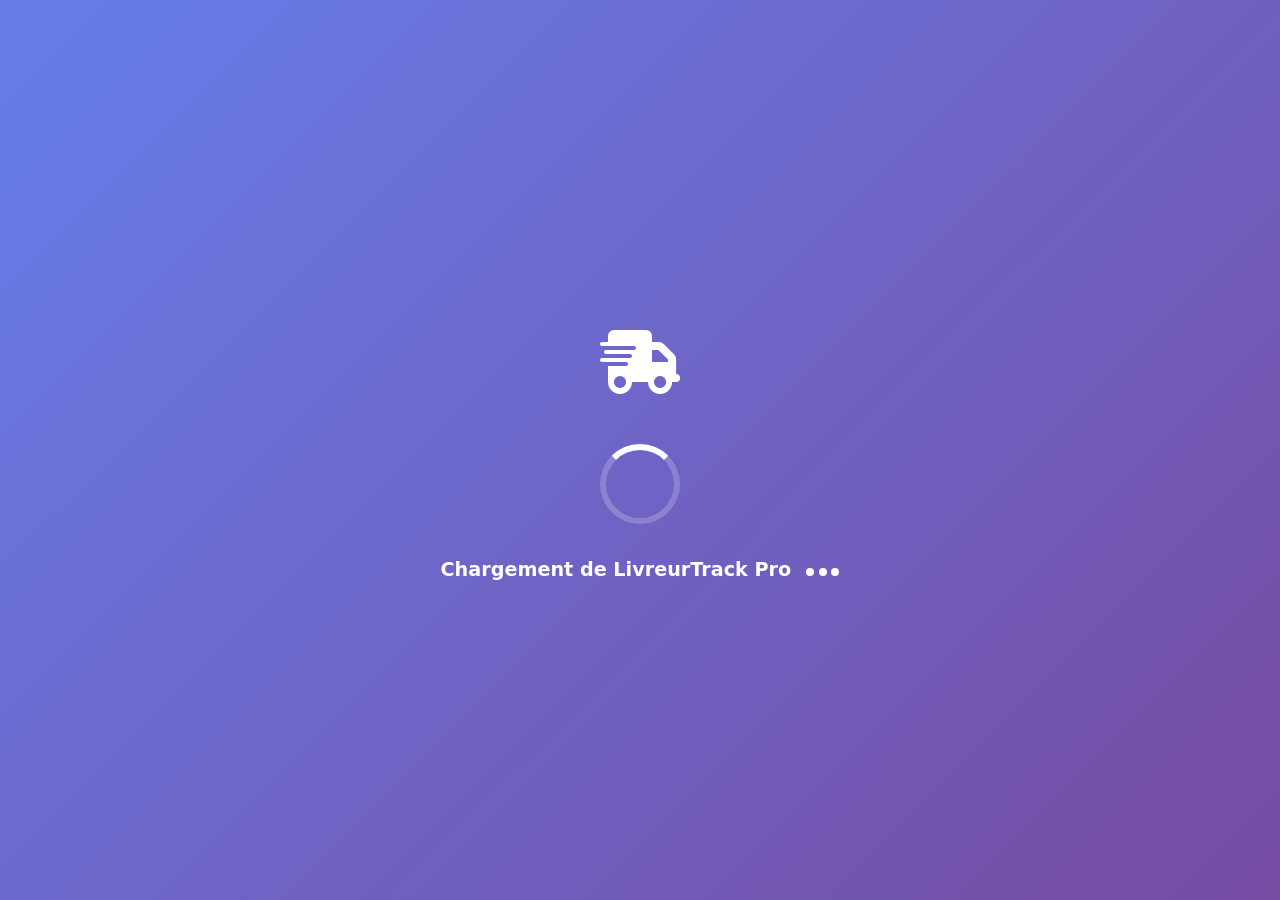
<file: projet3.html>
<!DOCTYPE html>
<html lang="fr">
<head>
    <meta charset="UTF-8">
    <meta name="viewport" content="width=device-width, initial-scale=1.0">
    <title>LivreurTrack Pro - Suivi de Livraison Intelligent</title>
    <link href="https://cdn.jsdelivr.net/npm/bootstrap@5.3.0/dist/css/bootstrap.min.css" rel="stylesheet">
    <link rel="stylesheet" href="https://cdnjs.cloudflare.com/ajax/libs/font-awesome/6.4.0/css/all.min.css">
    <style>
        * { margin: 0; padding: 0; box-sizing: border-box; }
        
        :root {
            --primary: #6366f1;
            --primary-dark: #4f46e5;
            --success: #10b981;
            --success-dark: #059669;
            --warning: #f59e0b;
            --warning-dark: #d97706;
            --danger: #ef4444;
            --gradient-1: linear-gradient(135deg, #667eea 0%, #764ba2 100%);
            --gradient-2: linear-gradient(135deg, #f093fb 0%, #f5576c 100%);
            --gradient-3: linear-gradient(135deg, #4facfe 0%, #00f2fe 100%);
            --gradient-4: linear-gradient(135deg, #43e97b 0%, #38f9d7 100%);
            --gradient-5: linear-gradient(135deg, #fa709a 0%, #fee140 100%);
        }

        body {
            background: var(--gradient-1);
            min-height: 100vh;
            font-family: 'Inter', 'Segoe UI', system-ui, -apple-system, sans-serif;
            padding: 1rem;
            overflow-x: hidden;
        }

        /* ============= LOADER STYLES ============= */
        .main-loader {
            position: fixed;
            top: 0;
            left: 0;
            width: 100%;
            height: 100%;
            background: var(--gradient-1);
            display: flex;
            flex-direction: column;
            align-items: center;
            justify-content: center;
            z-index: 10000;
            transition: opacity 0.5s ease, visibility 0.5s ease;
        }

        .main-loader.hidden {
            opacity: 0;
            visibility: hidden;
        }

        .loader-logo {
            font-size: 4rem;
            color: white;
            margin-bottom: 2rem;
            animation: logoFloat 2s ease-in-out infinite;
        }

        @keyframes logoFloat {
            0%, 100% { transform: translateY(0) rotate(0deg); }
            50% { transform: translateY(-20px) rotate(5deg); }
        }

        .loader-spinner {
            width: 80px;
            height: 80px;
            border: 6px solid rgba(255,255,255,0.2);
            border-top: 6px solid white;
            border-radius: 50%;
            animation: spin 1s linear infinite;
        }

        @keyframes spin {
            to { transform: rotate(360deg); }
        }

        .loader-text {
            color: white;
            font-size: 1.2rem;
            font-weight: 600;
            margin-top: 2rem;
            text-align: center;
        }

        .loader-dots {
            display: inline-flex;
            gap: 0.3rem;
            margin-left: 0.5rem;
        }

        .loader-dots span {
            width: 8px;
            height: 8px;
            border-radius: 50%;
            background: white;
            animation: dotPulse 1.4s ease infinite;
        }

        .loader-dots span:nth-child(2) { animation-delay: 0.2s; }
        .loader-dots span:nth-child(3) { animation-delay: 0.4s; }

        @keyframes dotPulse {
            0%, 80%, 100% { transform: scale(0.8); opacity: 0.5; }
            40% { transform: scale(1.2); opacity: 1; }
        }

        /* ============= COMMANDES SELECTION SCREEN ============= */
        .commandes-screen {
            max-width: 1400px;
            margin: 0 auto;
            opacity: 0;
            animation: fadeInScreen 0.8s ease forwards;
        }

        @keyframes fadeInScreen {
            to { opacity: 1; }
        }

        .screen-header {
            background: rgba(255, 255, 255, 0.95);
            backdrop-filter: blur(10px);
            border-radius: 20px;
            padding: 2rem;
            margin-bottom: 2rem;
            box-shadow: 0 10px 40px rgba(0,0,0,0.15);
            text-align: center;
            animation: slideDown 0.6s ease;
        }

        @keyframes slideDown {
            from { opacity: 0; transform: translateY(-30px); }
            to { opacity: 1; transform: translateY(0); }
        }

        .screen-header h2 {
            margin: 0 0 0.5rem 0;
            background: var(--gradient-1);
            -webkit-background-clip: text;
            -webkit-text-fill-color: transparent;
            background-clip: text;
            font-weight: 800;
            font-size: 2.5rem;
        }

        .screen-header p {
            color: #64748b;
            font-size: 1.1rem;
            font-weight: 600;
            margin: 0;
        }

        .commandes-grid {
            display: grid;
            grid-template-columns: repeat(auto-fit, minmax(350px, 1fr));
            gap: 2rem;
            margin-bottom: 2rem;
        }

        /* 🔥 CORRECTION PRINCIPALE */
        .commande-card {
            background: white;
            border-radius: 24px;
            padding: 0;
            box-shadow: 0 20px 60px rgba(0,0,0,0.15);
            transition: all 0.4s cubic-bezier(0.68, -0.55, 0.265, 1.55);
            overflow: hidden;
            position: relative;
            animation: cardPopIn 0.6s ease backwards;
        }

        .commande-card:nth-child(1) { animation-delay: 0.1s; }
        .commande-card:nth-child(2) { animation-delay: 0.2s; }
        .commande-card:nth-child(3) { animation-delay: 0.3s; }

        @keyframes cardPopIn {
            from { 
                opacity: 0; 
                transform: scale(0.8) translateY(30px);
            }
            to { 
                opacity: 1; 
                transform: scale(1) translateY(0);
            }
        }

        /* 🔥 CORRECTION : Empêcher l'effet shimmer de bloquer les clics */
        .commande-card::before {
            content: '';
            position: absolute;
            top: 0;
            left: -100%;
            width: 100%;
            height: 100%;
            background: linear-gradient(90deg, transparent, rgba(255,255,255,0.4), transparent);
            transition: left 0.6s ease;
            pointer-events: none;
            z-index: 1;
        }

        .commande-card:hover::before {
            left: 100%;
        }

        .commande-card:hover {
            transform: translateY(-10px) scale(1.02);
            box-shadow: 0 30px 80px rgba(0,0,0,0.25);
        }

        .commande-header {
            padding: 1.5rem;
            background: var(--gradient-1);
            color: white;
            position: relative;
            overflow: hidden;
            z-index: 2;
        }

        .commande-card:nth-child(2) .commande-header {
            background: var(--gradient-3);
        }

        .commande-card:nth-child(3) .commande-header {
            background: var(--gradient-5);
        }

        .commande-header::after {
            content: '';
            position: absolute;
            top: -50%;
            right: -50%;
            width: 200%;
            height: 200%;
            background: radial-gradient(circle, rgba(255,255,255,0.1) 0%, transparent 70%);
            animation: rotate 15s linear infinite;
            pointer-events: none;
        }

        @keyframes rotate {
            from { transform: rotate(0deg); }
            to { transform: rotate(360deg); }
        }

        .commande-number {
            font-size: 1.3rem;
            font-weight: 800;
            margin-bottom: 0.5rem;
            display: flex;
            align-items: center;
            gap: 0.5rem;
            position: relative;
            z-index: 3;
        }

        .priority-badge {
            display: inline-flex;
            align-items: center;
            gap: 0.3rem;
            background: rgba(255,255,255,0.2);
            padding: 0.3rem 0.8rem;
            border-radius: 20px;
            font-size: 0.75rem;
            font-weight: 700;
            text-transform: uppercase;
            backdrop-filter: blur(10px);
        }

        .priority-badge.urgent {
            background: rgba(239, 68, 68, 0.9);
            animation: urgentPulse 1.5s ease infinite;
        }

        @keyframes urgentPulse {
            0%, 100% { transform: scale(1); }
            50% { transform: scale(1.05); box-shadow: 0 0 20px rgba(239, 68, 68, 0.5); }
        }

        .commande-time {
            font-size: 0.9rem;
            opacity: 0.9;
            position: relative;
            z-index: 3;
        }

        .commande-body {
            padding: 1.5rem;
            position: relative;
            z-index: 2;
        }

        .commande-info-row {
            display: flex;
            align-items: flex-start;
            gap: 1rem;
            margin-bottom: 1rem;
            padding: 0.75rem;
            background: linear-gradient(135deg, #f8fafc 0%, #e2e8f0 100%);
            border-radius: 12px;
            transition: all 0.3s ease;
        }

        .commande-info-row:hover {
            transform: translateX(5px);
            box-shadow: 0 3px 15px rgba(0,0,0,0.1);
        }

        .commande-info-icon {
            width: 40px;
            height: 40px;
            min-width: 40px;
            display: flex;
            align-items: center;
            justify-content: center;
            background: var(--gradient-3);
            color: white;
            border-radius: 10px;
            font-size: 1.1rem;
        }

        .commande-info-text {
            flex: 1;
        }

        .commande-info-label {
            font-size: 0.75rem;
            color: #64748b;
            font-weight: 600;
            text-transform: uppercase;
            letter-spacing: 0.5px;
            margin-bottom: 0.25rem;
        }

        .commande-info-value {
            font-size: 0.95rem;
            color: #1e293b;
            font-weight: 600;
        }

        .commande-footer {
            padding: 1.5rem;
            background: linear-gradient(135deg, #f8fafc 0%, #e2e8f0 100%);
            border-top: 3px dashed #cbd5e1;
            position: relative;
            z-index: 2;
        }

        /* 🔥 CORRECTION CRITIQUE : Le bouton doit être cliquable */
        .select-btn {
            width: 100%;
            background: var(--gradient-4);
            color: white;
            border: none;
            padding: 1rem;
            border-radius: 50px;
            font-weight: 700;
            font-size: 1.1rem;
            transition: all 0.3s ease;
            box-shadow: 0 5px 20px rgba(67, 233, 123, 0.3);
            position: relative;
            overflow: hidden;
            cursor: pointer;
            z-index: 10;
        }

        .select-btn::before {
            content: '';
            position: absolute;
            top: 50%;
            left: 50%;
            width: 0;
            height: 0;
            border-radius: 50%;
            background: rgba(255,255,255,0.3);
            transform: translate(-50%, -50%);
            transition: width 0.6s, height 0.6s;
            pointer-events: none;
        }

        .select-btn:active::before {
            width: 400px;
            height: 400px;
        }

        .select-btn:hover {
            transform: translateY(-3px);
            box-shadow: 0 8px 30px rgba(67, 233, 123, 0.5);
        }

        .distance-badge {
            display: inline-flex;
            align-items: center;
            gap: 0.5rem;
            background: white;
            padding: 0.5rem 1rem;
            border-radius: 50px;
            font-size: 0.85rem;
            font-weight: 600;
            color: var(--primary);
            box-shadow: 0 3px 10px rgba(0,0,0,0.1);
        }

        /* ============= TRACKING SCREEN ============= */
        .tracking-screen {
            display: none;
        }

        .tracking-screen.active {
            display: block;
            animation: fadeInScreen 0.8s ease;
        }

        .header-bar {
            background: rgba(255, 255, 255, 0.95);
            backdrop-filter: blur(10px);
            border-radius: 20px;
            padding: 1rem 1.5rem;
            margin-bottom: 1.5rem;
            box-shadow: 0 10px 40px rgba(0,0,0,0.15);
            display: flex;
            justify-content: space-between;
            align-items: center;
            animation: slideDown 0.6s ease;
        }

        .logo-section h3 {
            margin: 0;
            background: var(--gradient-1);
            -webkit-background-clip: text;
            -webkit-text-fill-color: transparent;
            background-clip: text;
            font-weight: 800;
        }

        .reset-btn {
            background: linear-gradient(135deg, var(--danger), #dc2626);
            color: white;
            border: none;
            padding: 0.6rem 1.5rem;
            border-radius: 50px;
            font-weight: 600;
            transition: all 0.3s ease;
            box-shadow: 0 4px 15px rgba(239, 68, 68, 0.3);
        }

        .reset-btn:hover {
            transform: translateY(-2px);
            box-shadow: 0 6px 25px rgba(239, 68, 68, 0.4);
        }

        .split-container {
            display: grid;
            grid-template-columns: 1fr 1fr;
            gap: 1.5rem;
            max-width: 1600px;
            margin: 0 auto;
        }

        @media (max-width: 992px) {
            .split-container { grid-template-columns: 1fr; }
        }

        .panel {
            background: white;
            border-radius: 24px;
            padding: 2rem;
            box-shadow: 0 20px 60px rgba(0,0,0,0.2);
            animation: fadeInUp 0.8s ease;
            position: relative;
            overflow: visible;
            contain: layout;
        }

        .panel::before {
            content: '';
            position: absolute;
            top: -50%;
            right: -50%;
            width: 200%;
            height: 200%;
            background: radial-gradient(circle, rgba(99, 102, 241, 0.05) 0%, transparent 70%);
            animation: rotate 20s linear infinite;
            pointer-events: none;
        }

        @keyframes fadeInUp {
            from { opacity: 0; transform: translateY(40px); }
            to { opacity: 1; transform: translateY(0); }
        }

        .panel-header {
            background: var(--gradient-1);
            color: white;
            padding: 1.5rem;
            border-radius: 16px;
            margin: -2rem -2rem 2rem;
            text-align: center;
            position: relative;
            overflow: hidden;
        }

        .panel-header::after {
            content: '';
            position: absolute;
            top: 0;
            left: -100%;
            width: 100%;
            height: 100%;
            background: linear-gradient(90deg, transparent, rgba(255,255,255,0.3), transparent);
            animation: shimmer 3s infinite;
            pointer-events: none;
        }

        @keyframes shimmer {
            to { left: 200%; }
        }

        .panel-header.client-header {
            background: var(--gradient-4);
        }

        .panel-header h4 {
            margin: 0;
            font-weight: 800;
            font-size: 1.5rem;
            text-shadow: 0 2px 10px rgba(0,0,0,0.2);
        }

        .order-info-card {
            background: linear-gradient(135deg, #f8fafc 0%, #e2e8f0 100%);
            border-radius: 16px;
            padding: 1.5rem;
            margin-bottom: 2rem;
            border-left: 5px solid var(--primary);
            box-shadow: 0 5px 20px rgba(0,0,0,0.08);
            animation: bounceIn 0.8s ease;
        }

        @keyframes bounceIn {
            0% { transform: scale(0.3); opacity: 0; }
            50% { transform: scale(1.05); }
            100% { transform: scale(1); opacity: 1; }
        }

        .order-number {
            font-size: 1.1rem;
            font-weight: 800;
            color: var(--primary);
            margin-bottom: 1rem;
        }

        .info-row {
            display: flex;
            align-items: center;
            gap: 0.75rem;
            margin-bottom: 0.75rem;
            padding: 0.5rem;
            background: white;
            border-radius: 10px;
            transition: all 0.3s ease;
        }

        .info-row:hover {
            transform: translateX(5px);
            box-shadow: 0 3px 10px rgba(0,0,0,0.1);
        }

        .info-row i {
            width: 30px;
            height: 30px;
            display: flex;
            align-items: center;
            justify-content: center;
            background: var(--gradient-3);
            color: white;
            border-radius: 8px;
            font-size: 0.9rem;
        }

        .tracking-animation {
            position: relative;
            height: 150px;
            background: linear-gradient(135deg, #f8fafc 0%, #e2e8f0 100%);
            border-radius: 20px;
            margin: 2rem 0;
            overflow: hidden;
            box-shadow: inset 0 5px 15px rgba(0,0,0,0.1);
        }

        .track-line {
            position: absolute;
            top: 50%;
            left: 10%;
            right: 10%;
            height: 4px;
            background: linear-gradient(90deg, #e2e8f0 0%, #cbd5e1 100%);
            transform: translateY(-50%);
            border-radius: 10px;
        }

        .track-line-progress {
            position: absolute;
            top: 50%;
            left: 10%;
            height: 4px;
            background: var(--gradient-4);
            transform: translateY(-50%);
            width: 0;
            transition: width 1.5s cubic-bezier(0.4, 0, 0.2, 1);
            border-radius: 10px;
            box-shadow: 0 0 20px rgba(16, 185, 129, 0.5);
        }

        .track-point {
            position: absolute;
            top: 50%;
            transform: translateY(-50%);
            width: 60px;
            height: 60px;
            border-radius: 50%;
            display: flex;
            align-items: center;
            justify-content: center;
            font-size: 1.5rem;
            background: white;
            border: 4px solid var(--primary);
            z-index: 2;
            box-shadow: 0 8px 20px rgba(0,0,0,0.15);
            animation: pulse 2s ease infinite;
        }

        @keyframes pulse {
            0%, 100% { box-shadow: 0 8px 20px rgba(0,0,0,0.15); }
            50% { box-shadow: 0 8px 30px rgba(99, 102, 241, 0.4); }
        }

        .track-point.start {
            left: 5%;
            background: var(--gradient-2);
            color: white;
            border-color: var(--warning);
        }

        .track-point.end {
            right: 5%;
            background: var(--gradient-4);
            color: white;
            border-color: var(--success);
        }

        .delivery-vehicle {
            position: absolute;
            top: 50%;
            left: 10%;
            transform: translate(-50%, -50%);
            width: 55px;
            height: 55px;
            background: var(--gradient-5);
            border-radius: 50%;
            display: flex;
            align-items: center;
            justify-content: center;
            color: white;
            font-size: 1.5rem;
            z-index: 3;
            transition: left 1.5s cubic-bezier(0.4, 0, 0.2, 1);
            box-shadow: 0 10px 30px rgba(0,0,0,0.3);
            animation: bounce 0.8s ease infinite;
        }

        @keyframes bounce {
            0%, 100% { transform: translate(-50%, -50%) rotate(-5deg); }
            50% { transform: translate(-50%, -45%) rotate(5deg); }
        }

        .status-badge-modern {
            display: inline-flex;
            align-items: center;
            gap: 0.75rem;
            padding: 1rem 2rem;
            border-radius: 50px;
            font-weight: 700;
            font-size: 1.1rem;
            box-shadow: 0 8px 25px rgba(0,0,0,0.15);
            animation: statusPulse 2s ease infinite;
            margin: 1.5rem 0;
        }

        @keyframes statusPulse {
            0%, 100% { transform: scale(1); }
            50% { transform: scale(1.05); }
        }

        .steps-container {
            position: relative;
            margin: 2rem 0;
        }

        .step-item {
            position: relative;
            padding-left: 4rem;
            margin-bottom: 2rem;
            animation: slideInLeft 0.6s ease;
        }

        @keyframes slideInLeft {
            from { opacity: 0; transform: translateX(-30px); }
            to { opacity: 1; transform: translateX(0); }
        }

        .step-timeline {
            position: absolute;
            left: 1.75rem;
            top: 3.5rem;
            bottom: -2rem;
            width: 4px;
            background: #e2e8f0;
            border-radius: 10px;
            transition: all 0.6s ease;
        }

        .step-timeline.active {
            background: var(--gradient-4);
            box-shadow: 0 0 20px rgba(16, 185, 129, 0.5);
        }

        .step-icon-circle {
            position: absolute;
            left: 0;
            top: 0;
            width: 3.5rem;
            height: 3.5rem;
            border-radius: 50%;
            display: flex;
            align-items: center;
            justify-content: center;
            font-size: 1.4rem;
            background: white;
            border: 4px solid #e2e8f0;
            transition: all 0.6s cubic-bezier(0.68, -0.55, 0.265, 1.55);
            z-index: 2;
            box-shadow: 0 5px 15px rgba(0,0,0,0.1);
        }

        .step-icon-circle.active {
            background: var(--gradient-4);
            border-color: var(--success);
            color: white;
            transform: scale(1.2) rotate(360deg);
            box-shadow: 0 8px 30px rgba(16, 185, 129, 0.4);
        }

        .step-icon-circle.pending {
            background: var(--gradient-5);
            border-color: var(--warning);
            color: white;
            animation: pendingPulse 1.5s ease infinite;
        }

        @keyframes pendingPulse {
            0%, 100% { transform: scale(1); }
            50% { transform: scale(1.1); }
        }

        .step-card {
            background: white;
            border: 3px solid #f1f5f9;
            border-radius: 16px;
            padding: 1.5rem;
            transition: all 0.4s ease;
            opacity: 0.5;
            transform: scale(0.98);
        }

        .step-card.active {
            opacity: 1;
            transform: scale(1);
            border-color: var(--primary);
            box-shadow: 0 10px 40px rgba(99, 102, 241, 0.2);
            background: linear-gradient(135deg, #ffffff 0%, #f8fafc 100%);
        }

        .step-card.completed {
            opacity: 1;
            transform: scale(1);
            background: linear-gradient(135deg, #f0fdf4 0%, #dcfce7 100%);
            border-color: var(--success);
        }

        .step-header {
            display: flex;
            justify-content: space-between;
            align-items: center;
            margin-bottom: 1rem;
        }

        .step-title {
            font-size: 1.1rem;
            font-weight: 700;
            color: #1e293b;
        }

        .step-subtitle {
            font-size: 0.85rem;
            color: #64748b;
            margin-top: 0.25rem;
        }

        .action-btn-modern {
            border: none;
            padding: 0.75rem 1.75rem;
            border-radius: 50px;
            font-weight: 700;
            font-size: 0.95rem;
            transition: all 0.3s ease;
            box-shadow: 0 5px 20px rgba(0,0,0,0.15);
            position: relative;
            overflow: hidden;
        }

        .action-btn-modern::before {
            content: '';
            position: absolute;
            top: 50%;
            left: 50%;
            width: 0;
            height: 0;
            border-radius: 50%;
            background: rgba(255,255,255,0.5);
            transform: translate(-50%, -50%);
            transition: width 0.6s, height 0.6s;
            pointer-events: none;
        }

        .action-btn-modern:active::before {
            width: 300px;
            height: 300px;
        }

        .action-btn-modern:hover {
            transform: translateY(-3px);
            box-shadow: 0 8px 30px rgba(0,0,0,0.25);
        }

        /* 🔥 CORRECTION CRITIQUE */
        .action-btn-modern:disabled {
            opacity: 0.5 !important;
            cursor: not-allowed !important;
            transform: none !important;
            pointer-events: none !important;
        }

        .btn-warning-gradient {
            background: var(--gradient-5);
            color: white;
        }

        .btn-primary-gradient {
            background: var(--gradient-3);
            color: white;
        }

        .btn-success-gradient {
            background: var(--gradient-4);
            color: white;
        }

        .time-badge-modern {
            display: inline-flex;
            align-items: center;
            gap: 0.5rem;
            background: linear-gradient(135deg, #f8fafc 0%, #e2e8f0 100%);
            padding: 0.6rem 1.2rem;
            border-radius: 50px;
            font-size: 0.9rem;
            font-weight: 600;
            color: #475569;
            margin-top: 1rem;
            box-shadow: 0 3px 10px rgba(0,0,0,0.1);
        }

        .photo-section {
            margin-top: 1.5rem;
            padding-top: 1.5rem;
            border-top: 3px dashed #e2e8f0;
        }

        .optional-tag {
            background: var(--gradient-5);
            color: white;
            padding: 0.3rem 0.8rem;
            border-radius: 20px;
            font-size: 0.7rem;
            font-weight: 700;
            text-transform: uppercase;
            letter-spacing: 0.5px;
            box-shadow: 0 3px 10px rgba(0,0,0,0.2);
        }

        .photo-btn {
            background: linear-gradient(135deg, #6366f1 0%, #8b5cf6 100%);
            color: white;
            border: none;
            padding: 0.6rem 1.5rem;
            border-radius: 50px;
            font-weight: 600;
            margin-top: 0.75rem;
            transition: all 0.3s ease;
        }

        .photo-btn:hover {
            transform: translateY(-2px);
            box-shadow: 0 5px 20px rgba(99, 102, 241, 0.4);
        }

        .photo-preview-modern {
            margin-top: 1rem;
            border-radius: 16px;
            overflow: hidden;
            animation: zoomIn 0.6s ease;
            box-shadow: 0 10px 30px rgba(0,0,0,0.2);
            position: relative;
        }

        @keyframes zoomIn {
            from { opacity: 0; transform: scale(0.7) rotate(-5deg); }
            to { opacity: 1; transform: scale(1) rotate(0); }
        }

        .photo-preview-modern img {
            width: 100%;
            height: 200px;
            object-fit: cover;
            display: block;
        }

        .photo-preview-modern.client-photo img {
            height: 250px;
        }

        /* Fix layout shift - reserve space for images */
        #client-photo-preview {
            min-height: 0;
            transition: min-height 0.3s ease;
        }

        #client-photo-preview:not(:empty) {
            min-height: 250px;
        }

        .photo-badge {
            position: absolute;
            top: 1rem;
            right: 1rem;
            background: rgba(16, 185, 129, 0.95);
            color: white;
            padding: 0.5rem 1rem;
            border-radius: 50px;
            font-weight: 700;
            font-size: 0.8rem;
            box-shadow: 0 5px 15px rgba(0,0,0,0.3);
        }

        /* Stats Grid */
        .stats-grid-modern {
            display: grid;
            grid-template-columns: repeat(3, 1fr);
            gap: 1rem;
            margin: 2rem 0;
        }

        .stat-card-modern {
            background: linear-gradient(135deg, #ffffff 0%, #f8fafc 100%);
            border-radius: 16px;
            padding: 1.5rem 1rem;
            text-align: center;
            border: 3px solid #e2e8f0;
            transition: all 0.3s ease;
            box-shadow: 0 5px 15px rgba(0,0,0,0.08);
        }

        .stat-card-modern:hover {
            transform: translateY(-5px);
            box-shadow: 0 10px 30px rgba(0,0,0,0.15);
        }

        .stat-card-modern.active {
            background: linear-gradient(135deg, #f0fdf4 0%, #dcfce7 100%);
            border-color: var(--success);
        }

        .stat-icon-modern {
            width: 50px;
            height: 50px;
            margin: 0 auto 0.75rem;
            border-radius: 50%;
            display: flex;
            align-items: center;
            justify-content: center;
            font-size: 1.5rem;
            background: var(--gradient-3);
            color: white;
            box-shadow: 0 5px 15px rgba(0,0,0,0.2);
        }

        .stat-label {
            font-size: 0.8rem;
            font-weight: 600;
            color: #64748b;
            text-transform: uppercase;
            letter-spacing: 0.5px;
        }

        .stat-value {
            font-size: 1rem;
            font-weight: 700;
            color: #1e293b;
            margin-top: 0.5rem;
        }

        /* Info Alert */
        .info-alert-modern {
            background: linear-gradient(135deg, #dbeafe 0%, #e0e7ff 100%);
            border: none;
            border-radius: 16px;
            padding: 1rem 1.5rem;
            color: #1e40af;
            font-size: 0.9rem;
            margin-top: 1.5rem;
            display: flex;
            align-items: center;
            gap: 0.75rem;
            box-shadow: 0 5px 15px rgba(0,0,0,0.1);
        }

        .info-alert-modern i {
            font-size: 1.5rem;
        }

        /* Estimated Time Display */
        .estimated-time-display {
            text-align: center;
            margin: 1.5rem 0;
            padding: 1.5rem;
            background: linear-gradient(135deg, #ffffff 0%, #f8fafc 100%);
            border-radius: 16px;
            box-shadow: 0 5px 20px rgba(0,0,0,0.1);
        }

        .estimated-time-display .time-text {
            font-size: 1.3rem;
            font-weight: 700;
            color: var(--primary);
        }

        .hidden { display: none !important; }

        /* Loading Animation */
        .loading-dots {
            display: inline-flex;
            gap: 0.3rem;
        }

        .loading-dots span {
            width: 8px;
            height: 8px;
            border-radius: 50%;
            background: var(--primary);
            animation: loadingDots 1.4s ease infinite;
        }

        .loading-dots span:nth-child(2) { animation-delay: 0.2s; }
        .loading-dots span:nth-child(3) { animation-delay: 0.4s; }

        @keyframes loadingDots {
            0%, 80%, 100% { transform: scale(0); }
            40% { transform: scale(1); }
        }

        /* Responsive */
        @media (max-width: 768px) {
            .stats-grid-modern {
                grid-template-columns: 1fr;
            }
            .panel {
                padding: 1.5rem;
            }
            .commandes-grid {
                grid-template-columns: 1fr;
            }
        }

        /* --- Styles pour les nouvelles fonctionnalités --- */

/* Bouton Déconnexion spécifique */
.logout-btn {
    background: rgba(255, 255, 255, 0.1);
    color: white;
    border: 1px solid rgba(255, 255, 255, 0.3);
    padding: 8px 16px;
    border-radius: 12px;
    font-size: 0.9rem;
    font-weight: 600;
    transition: all 0.3s ease;
    backdrop-filter: blur(5px);
}

.logout-btn:hover {
    background: var(--danger);
    border-color: transparent;
    transform: translateY(-2px);
    box-shadow: 0 4px 12px rgba(239, 68, 68, 0.3);
}

/* Container de vérification photo Client */
#client-pickup-verification {
    border: 2px solid #e2e8f0;
    background: #ffffff;
    transition: all 0.4s cubic-bezier(0.175, 0.885, 0.32, 1.275);
}

#client-pickup-photo-container img {
    transition: transform 0.3s ease;
    border-radius: 8px;
}

#client-pickup-photo-container img:hover {
    transform: scale(1.02);
}

/* Bouton Annulation/Problème */
.cancel-order-btn {
    background: #ca212c;
    color: var(--danger);
    border: 2px solid #fecaca;
    padding: 12px;
    border-radius: 14px;
    font-weight: 700;
    width: 100%;
    transition: all 0.2s ease;
}

.cancel-order-btn:hover {
    background: var(--danger);
    color: white;
    border-color: var(--danger);
    box-shadow: 0 4px 15px rgba(239, 68, 68, 0.2);
}

/* Animation de pulse pour attirer l'attention du client */
.pulse-border {
    animation: pulse-red 2s infinite;
}

@keyframes pulse-red {
    0% { box-shadow: 0 0 0 0 rgba(239, 68, 68, 0.4); }
    70% { box-shadow: 0 0 0 10px rgba(239, 68, 68, 0); }
    100% { box-shadow: 0 0 0 0 rgba(239, 68, 68, 0); }
}

        /* ============= RATING STARS STYLES ============= */
        .rating-star {
            font-size: 3rem;
            color: #e2e8f0;
            cursor: pointer;
            transition: all 0.3s ease;
            filter: drop-shadow(0 5px 10px rgba(0,0,0,0.1));
            will-change: transform;
        }

        .rating-star:hover {
            transform: scale(1.15);
            filter: drop-shadow(0 8px 15px rgba(245, 158, 11, 0.4));
        }

        .rating-star.active {
            color: #f59e0b;
        }

        @keyframes starPop {
            0% { transform: scale(1); }
            50% { transform: scale(1.2); }
            100% { transform: scale(1); }
        }

        /* Received stars animation */
        @keyframes starFillIn {
            0% { transform: scale(0) rotate(-180deg); opacity: 0; }
            50% { transform: scale(1.3) rotate(10deg); }
            100% { transform: scale(1) rotate(0deg); opacity: 1; }
        }

        /* Input focus styles */
        input:focus {
            outline: none;
            border-color: var(--primary) !important;
            box-shadow: 0 0 0 4px rgba(99, 102, 241, 0.1);
        }
    </style>
</head>
<body>
    <!-- Main Loader -->
    <div id="main-loader" class="main-loader">
        <div class="loader-logo">
            <i class="fas fa-shipping-fast"></i>
        </div>
        <div class="loader-spinner"></div>
        <div class="loader-text">
            Chargement de LivreurTrack Pro
            <div class="loader-dots">
                <span></span>
                <span></span>
                <span></span>
            </div>
        </div>
    </div>

    <!-- Login Screen -->
    <div id="login-screen" class="commandes-screen" style="display: none;">
        <div class="screen-header">
            <h2><i class="fas fa-shipping-fast me-3"></i>LivreurTrack Pro</h2>
            <p>Identifiez-vous pour continuer</p>
        </div>

        <div style="max-width: 500px; margin: 0 auto;">
            <div class="commande-card" style="cursor: default;">
                <div class="commande-header" style="background: var(--gradient-4);">
                    <div class="commande-number">
                        <i class="fas fa-user-circle"></i>
                        Connexion Livreur
                    </div>
                </div>
                <div class="commande-body" style="padding: 2rem;">
                    <div style="margin-bottom: 1.5rem;">
                        <label style="display: block; font-weight: 600; color: #1e293b; margin-bottom: 0.5rem;">
                            <i class="fas fa-user me-2" style="color: var(--primary);"></i>Prénom
                        </label>
                        <input type="text" id="prenom-input" placeholder="Entrez votre prénom" 
                               style="width: 100%; padding: 0.75rem 1rem; border: 3px solid #e2e8f0; border-radius: 12px; font-size: 1rem; font-weight: 600; transition: all 0.3s ease;">
                    </div>
                    <div style="margin-bottom: 2rem;">
                        <label style="display: block; font-weight: 600; color: #1e293b; margin-bottom: 0.5rem;">
                            <i class="fas fa-user me-2" style="color: var(--primary);"></i>Nom
                        </label>
                        <input type="text" id="nom-input" placeholder="Entrez votre nom" 
                               style="width: 100%; padding: 0.75rem 1rem; border: 3px solid #e2e8f0; border-radius: 12px; font-size: 1rem; font-weight: 600; transition: all 0.3s ease;">
                    </div>
                    <button onclick="submitLogin()" class="select-btn">
                        <i class="fas fa-arrow-right me-2"></i>Continuer
                    </button>
                </div>
            </div>
        </div>
    </div>

    <!-- Commandes Selection Screen -->
    <div id="commandes-screen" class="commandes-screen" style="display: none;">
        <div class="screen-header">
            <h2><i class="fas fa-shipping-fast me-3"></i>LivreurTrack Pro</h2>
            <p>Sélectionnez une commande pour démarrer la livraison</p>
        </div>

        <div class="commandes-grid">
            <!-- Commande 1 -->
            <div class="commande-card" onclick="selectCommande(1)">
                <div class="commande-header">
                    <div class="commande-number">
                        <i class="fas fa-barcode"></i>
                        #ORD-2025-1247
                        <span class="priority-badge urgent">
                            <i class="fas fa-bolt"></i>
                            URGENT
                        </span>
                    </div>
                    <div class="commande-time">
                        <i class="fas fa-clock me-1"></i>
                        Reçue il y a 15 min
                    </div>
                </div>
                <div class="commande-body">
                    <div class="commande-info-row">
                        <div class="commande-info-icon">
                            <i class="fas fa-user"></i>
                        </div>
                        <div class="commande-info-text">
                            <div class="commande-info-label">Client</div>
                            <div class="commande-info-value">M. Konan Yao</div>
                        </div>
                    </div>
                    <div class="commande-info-row">
                        <div class="commande-info-icon">
                            <i class="fas fa-phone"></i>
                        </div>
                        <div class="commande-info-text">
                            <div class="commande-info-label">Téléphone</div>
                            <div class="commande-info-value">+225 07 12 34 56 78</div>
                        </div>
                    </div>
                    <div class="commande-info-row">
                        <div class="commande-info-icon">
                            <i class="fas fa-map-marker-alt"></i>
                        </div>
                        <div class="commande-info-text">
                            <div class="commande-info-label">Adresse</div>
                            <div class="commande-info-value">Cocody, Abidjan</div>
                        </div>
                    </div>
                </div>
                <div class="commande-footer">
                    <div class="distance-badge mb-3">
                        <i class="fas fa-route"></i>
                        3.2 km - ~12 min
                    </div>
                    <button class="select-btn">
                        <i class="fas fa-check-circle me-2"></i>
                        Accepter cette livraison
                    </button>
                </div>
            </div>

            <!-- Commande 2 -->
            <div class="commande-card" onclick="selectCommande(2)">
                <div class="commande-header">
                    <div class="commande-number">
                        <i class="fas fa-barcode"></i>
                        #ORD-2025-1248
                        <span class="priority-badge">
                            <i class="fas fa-star"></i>
                            NORMAL
                        </span>
                    </div>
                    <div class="commande-time">
                        <i class="fas fa-clock me-1"></i>
                        Reçue il y a 28 min
                    </div>
                </div>
                <div class="commande-body">
                    <div class="commande-info-row">
                        <div class="commande-info-icon">
                            <i class="fas fa-user"></i>
                        </div>
                        <div class="commande-info-text">
                            <div class="commande-info-label">Client</div>
                            <div class="commande-info-value">Mme. Aya Traoré</div>
                        </div>
                    </div>
                    <div class="commande-info-row">
                        <div class="commande-info-icon">
                            <i class="fas fa-phone"></i>
                        </div>
                        <div class="commande-info-text">
                            <div class="commande-info-label">Téléphone</div>
                            <div class="commande-info-value">+225 05 87 65 43 21</div>
                        </div>
                    </div>
                    <div class="commande-info-row">
                        <div class="commande-info-icon">
                            <i class="fas fa-map-marker-alt"></i>
                        </div>
                        <div class="commande-info-text">
                            <div class="commande-info-label">Adresse</div>
                            <div class="commande-info-value">Plateau, Abidjan</div>
                        </div>
                    </div>
                </div>
                <div class="commande-footer">
                    <div class="distance-badge mb-3">
                        <i class="fas fa-route"></i>
                        5.8 km - ~18 min
                    </div>
                    <button class="select-btn">
                        <i class="fas fa-check-circle me-2"></i>
                        Accepter cette livraison
                    </button>
                </div>
            </div>

            <!-- Commande 3 -->
            <div class="commande-card" onclick="selectCommande(3)">
                <div class="commande-header">
                    <div class="commande-number">
                        <i class="fas fa-barcode"></i>
                        #ORD-2025-1249
                        <span class="priority-badge">
                            <i class="fas fa-star"></i>
                            NORMAL
                        </span>
                    </div>
                    <div class="commande-time">
                        <i class="fas fa-clock me-1"></i>
                        Reçue il y a 42 min
                    </div>
                </div>
                <div class="commande-body">
                    <div class="commande-info-row">
                        <div class="commande-info-icon">
                            <i class="fas fa-user"></i>
                        </div>
                        <div class="commande-info-text">
                            <div class="commande-info-label">Client</div>
                            <div class="commande-info-value">M. Ibrahim Coulibaly</div>
                        </div>
                    </div>
                    <div class="commande-info-row">
                        <div class="commande-info-icon">
                            <i class="fas fa-phone"></i>
                        </div>
                        <div class="commande-info-text">
                            <div class="commande-info-label">Téléphone</div>
                            <div class="commande-info-value">+225 01 23 45 67 89</div>
                        </div>
                    </div>
                    <div class="commande-info-row">
                        <div class="commande-info-icon">
                            <i class="fas fa-map-marker-alt"></i>
                        </div>
                        <div class="commande-info-text">
                            <div class="commande-info-label">Adresse</div>
                            <div class="commande-info-value">Yopougon, Abidjan</div>
                        </div>
                    </div>
                </div>
                <div class="commande-footer">
                    <div class="distance-badge mb-3">
                        <i class="fas fa-route"></i>
                        7.1 km - ~22 min
                    </div>
                    <button class="select-btn">
                        <i class="fas fa-check-circle me-2"></i>
                        Accepter cette livraison
                    </button>
                </div>
            </div>
        </div>
    </div>

    <!-- Tracking Screen (votre interface existante) -->
    <div id="tracking-screen" class="tracking-screen">
        <div class="header-bar">
    <div class="logo-section">
        <h3><i class="fas fa-shipping-fast me-2"></i>LivreurTrack Pro</h3>
        <small style="color: #64748b; font-weight: 600;">Suivi Intelligent en Temps Réel</small>
    </div>
    <div style="display: flex; gap: 10px;">
        <button class="logout-btn" onclick="logoutLivreur()">
    <i class="fas fa-sign-out-alt me-2"></i>Déconnexion
</button>
        <button class="reset-btn" onclick="resetSimulation()">
            <i class="fas fa-rotate-right me-2"></i>Nouvelle Simulation
        </button>
    </div>
</div>

        <div class="split-container">
            <!-- PANEL LIVREUR -->
            <div class="panel">
                <div class="panel-header">
                    <i class="fas fa-motorcycle me-2 fs-3"></i>
                    <h4>🚴 INTERFACE LIVREUR</h4>
                    <small>Gestion de la livraison</small>
                </div>

                <div class="order-info-card">
                    <div class="order-number">
                        <i class="fas fa-barcode me-2"></i><span id="order-display">Commande</span>
                    </div>
                    <div class="info-row">
                        <i class="fas fa-user"></i>
                        <div>
                            <strong>Client:</strong> <span id="client-name-display">--</span>
                        </div>
                    </div>
                    <div class="info-row">
                        <i class="fas fa-phone"></i>
                        <div>
                            <strong>Téléphone:</strong> <span id="client-phone-display">--</span>
                        </div>
                    </div>
                    <div class="info-row">
                        <i class="fas fa-map-marker-alt"></i>
                        <div>
                            <strong>Adresse:</strong> <span id="client-address-display">--</span>
                        </div>
                    </div>
                </div>

                <div class="steps-container">
                    <!-- Étape 1: Colis Pris -->
                    <div class="step-item">
                        <div id="timeline-1" class="step-timeline"></div>
                        <div id="icon-taken" class="step-icon-circle pending">
                            <i class="fas fa-box"></i>
                        </div>
                        <div id="card-taken" class="step-card active">
                            <div class="step-header">
                                <div>
                                    <div class="step-title">1. Récupération du Colis</div>
                                    <div class="step-subtitle">Confirmez que vous avez récupéré le colis</div>
                                </div>
                                <button id="btn-taken" class="action-btn-modern btn-warning-gradient" onclick="handleTaken()">
                                    <i class="fas fa-check-circle me-2"></i>Confirmer
                                </button>
                            </div>
                            <div id="time-taken"></div>
                            <div id="photo-taken-section" class="photo-section hidden">
                                <div class="mb-2">
                                    <span class="optional-tag">OPTIONNEL</span>
                                    <span class="ms-2 small text-muted fw-semibold">Photo du colis avant départ</span>
                                </div>
                                <button class="photo-btn" onclick="triggerCamera('taken')">
                                    <i class="fas fa-camera me-2"></i>Prendre une Photo
                                </button>
                                <div id="photo-taken-preview"></div>
                            </div>
                        </div>
                    </div>

                    <!-- Étape 2: En Route -->
                    <div class="step-item">
                        <div id="timeline-2" class="step-timeline"></div>
                        <div id="icon-route" class="step-icon-circle">
                            <i class="fas fa-motorcycle"></i>
                        </div>
                        <div id="card-route" class="step-card">
                            <div class="step-header">
                                <div>
                                    <div class="step-title">2. Départ en Livraison</div>
                                    <div class="step-subtitle">Démarrez votre trajet vers le client</div>
                                </div>
                                <button id="btn-route" class="action-btn-modern btn-primary-gradient" onclick="handleRoute()" disabled>
                                    <i class="fas fa-rocket me-2"></i>Démarrer
                                </button>
                            </div>
                            <div id="time-route"></div>
                        </div>
                    </div>

                    <!-- Étape 3: Livré -->
                    <div class="step-item">
                        <div id="icon-delivered" class="step-icon-circle">
                            <i class="fas fa-check-double"></i>
                        </div>
                        <div id="card-delivered" class="step-card">
                            <div class="step-header">
                                <div>
                                    <div class="step-title">3. Livraison Complétée</div>
                                    <div class="step-subtitle">Photo obligatoire comme preuve</div>
                                </div>
                                <button id="btn-delivered" class="action-btn-modern btn-success-gradient" onclick="triggerCamera('delivered')" disabled>
                                    <i class="fas fa-camera-retro me-2"></i>Photo & Terminer
                                </button>
                            </div>
                            <div id="time-delivered"></div>
                            <div id="photo-delivered-preview"></div>
                        </div>
                    </div>
                </div>

                <div class="info-alert-modern">
                    <i class="fas fa-shield-alt"></i>
                    <div>
                        <strong>Protection Assurée</strong><br>
                        <small>Tous les horodatages et photos sont enregistrés automatiquement</small>
                    </div>
                </div>

                <!-- Livreur Stats Section -->
                <div id="livreur-stats-section" class="hidden" style="margin-top: 1.5rem;">
                    <div style="background: linear-gradient(135deg, #f0fdf4 0%, #dcfce7 100%); padding: 2rem; border-radius: 16px; box-shadow: 0 10px 30px rgba(0,0,0,0.15); border: 3px solid var(--success);">
                        <h5 class="fw-bold mb-3 text-center" style="color: var(--success);">
                            <i class="fas fa-trophy me-2"></i>Évaluation Reçue !
                        </h5>
                        
                        <div class="text-center mb-3">
                            <div class="received-rating-stars" style="display: flex; justify-content: center; gap: 0.5rem; margin-bottom: 1rem;">
                                <i class="fas fa-star" id="livreur-star-1" style="font-size: 2rem; color: #e2e8f0;"></i>
                                <i class="fas fa-star" id="livreur-star-2" style="font-size: 2rem; color: #e2e8f0;"></i>
                                <i class="fas fa-star" id="livreur-star-3" style="font-size: 2rem; color: #e2e8f0;"></i>
                                <i class="fas fa-star" id="livreur-star-4" style="font-size: 2rem; color: #e2e8f0;"></i>
                                <i class="fas fa-star" id="livreur-star-5" style="font-size: 2rem; color: #e2e8f0;"></i>
                            </div>
                            <div id="livreur-rating-text" style="font-size: 1.3rem; font-weight: 700; color: var(--success);"></div>
                        </div>

                        <div style="background: white; border-radius: 12px; padding: 1.5rem; margin-top: 1rem;">
                            <div style="display: grid; grid-template-columns: 1fr 1fr; gap: 1rem; text-align: center;">
                                <div>
                                    <div style="font-size: 0.8rem; color: #64748b; font-weight: 600; text-transform: uppercase; margin-bottom: 0.5rem;">Note Moyenne</div>
                                    <div id="livreur-avg-rating" style="font-size: 1.8rem; font-weight: 800; color: var(--warning);">5.0</div>
                                </div>
                                <div>
                                    <div style="font-size: 0.8rem; color: #64748b; font-weight: 600; text-transform: uppercase; margin-bottom: 0.5rem;">Total Livraisons</div>
                                    <div id="livreur-total-deliveries" style="font-size: 1.8rem; font-weight: 800; color: var(--primary);">0</div>
                                </div>
                            </div>
                        </div>

                        <div class="text-center mt-3">
                            <small style="color: #059669; font-weight: 600;">
                                <i class="fas fa-check-circle me-1"></i>
                                Continuez votre excellent travail !
                            </small>
                        </div>
                    </div>
                </div>
            </div>

            <!-- PANEL CLIENT -->
            <div class="panel">
                <div class="panel-header client-header">
                    <i class="fas fa-user-circle me-2 fs-3"></i>
                    <h4>👤 ESPACE CLIENT</h4>
                    <small>Suivez votre livraison en direct</small>
                </div>

                <div class="text-center">
                    <div id="client-status-badge" class="status-badge-modern" style="background: var(--gradient-5); color: white;">
                        <i class="fas fa-clock"></i>
                        <span>En attente de récupération</span>
                    </div>
                </div>

                <div class="tracking-animation">
                    <div class="track-line"></div>
                    <div id="track-line-progress" class="track-line-progress"></div>
                    
                    <div class="track-point start" title="Point de départ">
                        <i class="fas fa-store"></i>
                    </div>
                    
                    <div id="delivery-vehicle" class="delivery-vehicle">
                        <i class="fas fa-motorcycle"></i>
                    </div>
                    
                    <div class="track-point end" title="Destination">
                        <i class="fas fa-home"></i>
                    </div>
                </div>

                <div id="estimated-time" class="estimated-time-display">
                    <div class="time-text">
                        ⏳ En attente de récupération du colis
                        <div class="loading-dots">
                            <span></span>
                            <span></span>
                            <span></span>
                        </div>
                    </div>
                </div>
                <div id="client-pickup-verification" class="hidden" style="margin-top: 1.5rem; animation: slideDown 0.6s ease;">
    <div style="background: white; border: 2px solid #cbd5e1; border-radius: 16px; padding: 1.5rem; box-shadow: 0 10px 30px rgba(0,0,0,0.05);">
        <h6 class="fw-bold mb-3" style="color: var(--primary);">
            <i class="fas fa-camera me-2"></i>Photo du Colis Récupéré
        </h6>
        
        <div id="client-pickup-photo-container" style="border-radius: 12px; overflow: hidden; margin-bottom: 1rem; border: 1px solid #e2e8f0; height: 250px; background: #f8fafc; display: flex; align-items: center; justify-content: center;">
            <span class="text-muted small">Chargement de la photo...</span>
        </div>

        <div class="alert alert-warning d-flex align-items-center mb-3" role="alert" style="font-size: 0.85rem; border-radius: 10px;">
            <i class="fas fa-info-circle me-2 fs-5"></i>
            <div>Veuillez confirmer que c'est bien votre colis.</div>
        </div>

        <button onclick="reportProblem('wrong_package')" class="cancel-order-btn">
    <i class="fas fa-exclamation-circle me-2"></i>Ce n'est pas mon colis / Annuler
</button>
    </div>
</div>

                <div class="stats-grid-modern">
                    <div class="stat-card-modern">
                        <div class="stat-icon-modern" style="background: var(--gradient-5);">
                            <i class="fas fa-box-open"></i>
                        </div>
                        <div class="stat-label">Colis Pris</div>
                        <div id="client-time-taken" class="stat-value">--:--</div>
                    </div>
                    <div class="stat-card-modern">
                        <div class="stat-icon-modern" style="background: var(--gradient-3);">
                            <i class="fas fa-motorcycle"></i>
                        </div>
                        <div class="stat-label">En Route</div>
                        <div id="client-time-route" class="stat-value">--:--</div>
                    </div>
                    <div class="stat-card-modern">
                        <div class="stat-icon-modern" style="background: var(--gradient-4);">
                            <i class="fas fa-check-circle"></i>
                        </div>
                        <div class="stat-label">Livré</div>
                        <div id="client-time-delivered" class="stat-value">--:--</div>
                    </div>
                </div>

                <div class="info-alert-modern">
                    <i class="fas fa-user-tie"></i>
                    <div>
                        <strong>Votre Livreur:</strong> <span id="livreur-name-display">--</span><br>
                        <small>
                            <span id="livreur-rating-display">⭐ 5.0/5</span> • 
                            <span id="livreur-deliveries-count">0</span> livraisons • 
                            Vérifié ✓
                        </small>
                    </div>
                </div>

                <div id="client-photo-section" class="hidden" style="margin-top: 1.5rem; contain: layout;">
                    <h6 class="fw-bold mb-3" style="color: var(--success);">
                        <i class="fas fa-camera me-2"></i>Preuve de Livraison
                    </h6>
                    <div id="client-photo-preview"></div>
                </div>

                <!-- Rating Section -->
                <div id="rating-section" class="hidden" style="margin-top: 1.5rem; contain: layout;">
                    <div style="background: linear-gradient(135deg, #ffffff 0%, #f8fafc 100%); padding: 2rem; border-radius: 16px; box-shadow: 0 10px 30px rgba(0,0,0,0.15); border: 3px solid var(--warning);">
                        <h5 class="fw-bold mb-3 text-center" style="color: var(--primary);">
                            <i class="fas fa-star me-2"></i>Évaluez votre livreur
                        </h5>
                        <p class="text-center text-muted mb-4">Votre avis nous aide à améliorer notre service</p>
                        
                        <div class="rating-stars" style="display: flex; justify-content: center; gap: 1rem; margin-bottom: 2rem;">
                            <i class="fas fa-star rating-star" data-rating="1" onclick="setRating(1)"></i>
                            <i class="fas fa-star rating-star" data-rating="2" onclick="setRating(2)"></i>
                            <i class="fas fa-star rating-star" data-rating="3" onclick="setRating(3)"></i>
                            <i class="fas fa-star rating-star" data-rating="4" onclick="setRating(4)"></i>
                            <i class="fas fa-star rating-star" data-rating="5" onclick="setRating(5)"></i>
                        </div>
                        
                        <div id="rating-text" class="text-center mb-3" style="font-size: 1.2rem; font-weight: 700; color: var(--warning); height: 30px; display: flex; align-items: center; justify-content: center;">
                            Cliquez sur les étoiles pour noter
                        </div>
                        
                        <button id="submit-rating-btn" class="select-btn" onclick="submitRating()" disabled style="opacity: 0.5;">
                            <i class="fas fa-paper-plane me-2"></i>Envoyer mon évaluation
                        </button>
                    </div>
                </div>

                <div id="delivery-completed-message" class="hidden" style="margin-top: 1.5rem; contain: layout;">
                    <div style="background: var(--gradient-4); color: white; padding: 1.5rem; border-radius: 16px; text-align: center; box-shadow: 0 10px 30px rgba(0,0,0,0.2);">
                        <i class="fas fa-check-circle" style="font-size: 3rem; margin-bottom: 1rem;"></i>
                        <h5 class="fw-bold mb-2">Livraison Réussie ! 🎉</h5>
                        <p class="mb-0">Votre commande a été livrée avec succès</p>
                    </div>
                </div>
            </div>
        </div>
    </div>

    <!-- Camera Input -->
    <input type="file" id="camera-input" accept="image/*" capture="environment" class="hidden">

    <script src="https://cdn.jsdelivr.net/npm/bootstrap@5.3.0/dist/js/bootstrap.bundle.min.js"></script>
    <script>
        // ============= DONNÉES DES COMMANDES =============
        const commandesData = {
            1: {
                orderNumber: '#ORD-2025-1247',
                clientName: 'M. Konan Yao',
                clientPhone: '+225 07 12 34 56 78',
                clientAddress: 'Cocody, Abidjan'
            },
            2: {
                orderNumber: '#ORD-2025-1248',
                clientName: 'Mme. Aya Traoré',
                clientPhone: '+225 05 87 65 43 21',
                clientAddress: 'Plateau, Abidjan'
            },
            3: {
                orderNumber: '#ORD-2025-1249',
                clientName: 'M. Ibrahim Coulibaly',
                clientPhone: '+225 01 23 45 67 89',
                clientAddress: 'Yopougon, Abidjan'
            }
        };

        let currentPhotoTarget = null;
        let deliveryState = {
            taken: null,
            route: null,
            delivered: null
        };
        let clientUpdateInterval = null;
        let selectedCommande = null;
        let livreurInfo = {
            prenom: '',
            nom: '',
            rating: 5.0,
            totalRatings: 0,
            sumRatings: 0,
            deliveriesCount: 0
        };
        let currentRating = 0;

        // ============= INITIALIZATION =============
        window.addEventListener('DOMContentLoaded', () => {
            // Simulate initial loading
            setTimeout(() => {
                document.getElementById('main-loader').classList.add('hidden');
                
                // Check if livreur is already logged in
                const savedLivreur = localStorage.getItem('livreur_info');
                if (savedLivreur) {
                    livreurInfo = JSON.parse(savedLivreur);
                    
                    // Check if there's a saved state
                    const savedState = localStorage.getItem('livreur_track_state');
                    const savedCommande = localStorage.getItem('selected_commande');
                    
                    if (savedState && savedCommande) {
                        // Resume previous delivery
                        selectedCommande = parseInt(savedCommande);
                        loadState();
                        showTrackingScreen();
                    } else {
                        // Show commandes selection
                        document.getElementById('commandes-screen').style.display = 'block';
                    }
                } else {
                    // Show login screen
                    document.getElementById('login-screen').style.display = 'block';
                }
            }, 2000);
        });

        // ============= LOGIN FUNCTION =============
        function submitLogin() {
            const prenom = document.getElementById('prenom-input').value.trim();
            const nom = document.getElementById('nom-input').value.trim();
            
            if (!prenom || !nom) {
                showToast('Veuillez remplir tous les champs', 'warning');
                return;
            }
            
            livreurInfo.prenom = prenom;
            livreurInfo.nom = nom;
            
            // Load existing stats if any
            const savedLivreur = localStorage.getItem('livreur_info');
            if (savedLivreur) {
                const saved = JSON.parse(savedLivreur);
                livreurInfo.rating = saved.rating || 5.0;
                livreurInfo.totalRatings = saved.totalRatings || 0;
                livreurInfo.sumRatings = saved.sumRatings || 0;
                livreurInfo.deliveriesCount = saved.deliveriesCount || 0;
            }
            
            localStorage.setItem('livreur_info', JSON.stringify(livreurInfo));
            
            // Transition to commandes screen
            const loginScreen = document.getElementById('login-screen');
            loginScreen.style.animation = 'fadeOut 0.5s ease forwards';
            
            setTimeout(() => {
                loginScreen.style.display = 'none';
                document.getElementById('commandes-screen').style.display = 'block';
            }, 500);
            
            showToast(`Bienvenue ${prenom} ${nom} ! 👋`, 'success');
        }

        // ============= COMMANDE SELECTION =============
        function selectCommande(commandeId) {
            selectedCommande = commandeId;
            localStorage.setItem('selected_commande', commandeId);
            
            // Show loading transition
            const comandesScreen = document.getElementById('commandes-screen');
            comandesScreen.style.animation = 'fadeOut 0.5s ease forwards';
            
            setTimeout(() => {
                showTrackingScreen();
            }, 500);
        }

        function showTrackingScreen() {
            // Hide commandes screen
            document.getElementById('commandes-screen').style.display = 'none';
            
            // Show tracking screen
            const trackingScreen = document.getElementById('tracking-screen');
            trackingScreen.classList.add('active');
            
            // Update order info with selected commande
            const commande = commandesData[selectedCommande];
            document.getElementById('order-display').textContent = `Commande ${commande.orderNumber}`;
            document.getElementById('client-name-display').textContent = commande.clientName;
            document.getElementById('client-phone-display').textContent = commande.clientPhone;
            document.getElementById('client-address-display').textContent = commande.clientAddress;
            
            // Update livreur info on client side
            document.getElementById('livreur-name-display').textContent = `${livreurInfo.prenom} ${livreurInfo.nom}`;
            document.getElementById('livreur-rating-display').textContent = `⭐ ${livreurInfo.rating.toFixed(1)}/5`;
            document.getElementById('livreur-deliveries-count').textContent = livreurInfo.deliveriesCount;
            
            // Start client updates
            startClientUpdates();
            
            showToast('Commande acceptée avec succès ! 🎉', 'success');
        }

        // ============= STORAGE MANAGEMENT =============
        function saveState() {
            localStorage.setItem('livreur_track_state', JSON.stringify(deliveryState));
        }

        function loadState() {
            const saved = localStorage.getItem('livreur_track_state');
            if (saved) {
                try {
                    deliveryState = JSON.parse(saved);
                    restoreState();
                } catch (e) {
                    console.error('Error loading state:', e);
                }
            }
        }

        // ============= CLIENT REAL-TIME UPDATES (VERSION CORRIGÉE) =============
        function startClientUpdates() {
            if (clientUpdateInterval) clearInterval(clientUpdateInterval);
            clientUpdateInterval = setInterval(updateClientView, 1000);
        }

        function updateClientView() {
            const statusBadge = document.getElementById('client-status-badge');
            const vehicle = document.getElementById('delivery-vehicle');
            const trackProgress = document.getElementById('track-line-progress');
            const estimatedTime = document.getElementById('estimated-time');
            
            // Éléments pour la vérification photo (Correction Bug)
            const pickupVerifSection = document.getElementById('client-pickup-verification');
            const pickupPhotoContainer = document.getElementById('client-pickup-photo-container');

            // 1. Mise à jour des horodatages
            if (deliveryState.taken) {
                document.getElementById('client-time-taken').textContent = deliveryState.taken.time;
                document.querySelector('.stats-grid-modern .stat-card-modern:nth-child(1)').classList.add('active');
            }
            if (deliveryState.route) {
                document.getElementById('client-time-route').textContent = deliveryState.route.time;
                document.querySelector('.stats-grid-modern .stat-card-modern:nth-child(2)').classList.add('active');
            }
            if (deliveryState.delivered) {
                document.getElementById('client-time-delivered').textContent = deliveryState.delivered.time;
                document.querySelector('.stats-grid-modern .stat-card-modern:nth-child(3)').classList.add('active');
            }

            // 2. Logique d'affichage de la photo de récupération (NOUVEAU)
            // On affiche la section SI le colis est pris ET qu'il y a une photo ET que ce n'est pas encore livré
            if (deliveryState.taken && deliveryState.taken.photo && !deliveryState.delivered) {
                if (pickupVerifSection.classList.contains('hidden')) {
                    pickupVerifSection.classList.remove('hidden');
                    // Injection de l'image
                    pickupPhotoContainer.innerHTML = `
                        <img src="${deliveryState.taken.photo}" 
                             style="width: 100%; height: 100%; object-fit: cover; cursor: pointer;" 
                             onclick="viewFullPhoto(this.src)"
                             alt="Photo du colis au départ">
                    `;
                }
            } else {
                // On cache la section si on n'en a pas besoin (pas encore pris OU déjà livré)
                if (!pickupVerifSection.classList.contains('hidden')) {
                    pickupVerifSection.classList.add('hidden');
                }
            }

            // 3. Gestion des États et Animations
            if (deliveryState.delivered) {
                // --- ÉTAT : LIVRÉ ---
                statusBadge.innerHTML = '<i class="fas fa-check-circle"></i><span>Livraison Terminée ✅</span>';
                statusBadge.style.background = 'var(--gradient-4)';
                vehicle.style.left = '90%';
                trackProgress.style.width = '80%';
                estimatedTime.innerHTML = '<div class="time-text" style="color: var(--success);">✅ Livraison complétée avec succès !</div>';

                // Affichage Preuve de Livraison Finale
                if (deliveryState.delivered.photo) {
                    const photoSection = document.getElementById('client-photo-section');
                    const photoPreview = document.getElementById('client-photo-preview');
                    
                    photoSection.classList.remove('hidden');
                    photoPreview.innerHTML = `
                        <div class="photo-preview-modern client-photo">
                            <img src="${deliveryState.delivered.photo}" alt="Preuve de livraison" onclick="viewFullPhoto(this.src)">
                            <div class="photo-badge">
                                <i class="fas fa-check-circle me-1"></i>Vérifié
                            </div>
                        </div>
                    `;
                }

                document.getElementById('delivery-completed-message').classList.remove('hidden');
                
                // Affichage notation
                setTimeout(() => {
                    document.getElementById('rating-section').classList.remove('hidden');
                }, 1000);

            } else if (deliveryState.route) {
                // --- ÉTAT : EN ROUTE ---
                const routeStart = deliveryState.route.timestamp;
                const now = Date.now();
                const elapsed = now - routeStart;
                
                // Estimation (5 minutes)
                const estimatedDuration = 5 * 60 * 1000; 
                const remaining = Math.max(0, Math.ceil((estimatedDuration - elapsed) / 60000));
                
                statusBadge.innerHTML = '<i class="fas fa-motorcycle"></i><span>En route vers vous 🏍️</span>';
                statusBadge.style.background = 'var(--gradient-3)';

                // Calcul progression
                const progress = Math.min(75, 10 + (elapsed / estimatedDuration) * 65);
                vehicle.style.left = (10 + progress) + '%';
                trackProgress.style.width = progress + '%';

                if (remaining > 0) {
                    estimatedTime.innerHTML = `
                        <div class="time-text" style="color: var(--primary);">
                            🚀 Arrive dans environ <strong>${remaining} minute${remaining > 1 ? 's' : ''}</strong>
                        </div>
                    `;
                } else {
                    estimatedTime.innerHTML = `
                        <div class="time-text" style="color: var(--warning);">
                            📍 Le livreur arrive très bientôt !
                        </div>
                    `;
                }

            } else if (deliveryState.taken) {
                // --- ÉTAT : COLIS PRIS (MAIS PAS ENCORE PARTI) ---
                statusBadge.innerHTML = '<i class="fas fa-box-open"></i><span>Colis récupéré 📦</span>';
                statusBadge.style.background = 'var(--gradient-5)';
                vehicle.style.left = '10%';
                trackProgress.style.width = '0%';
                estimatedTime.innerHTML = `
                    <div class="time-text" style="color: var(--warning);">
                        ⏳ Le livreur a le colis et va démarrer...
                        <div class="loading-dots">
                            <span></span><span></span><span></span>
                        </div>
                    </div>
                `;
            }
        }

        // ============= NOUVELLES FONCTIONS UTILITAIRES =============

        // 1. Fonction de Déconnexion
        function logoutLivreur() {
            if(confirm("Voulez-vous vraiment vous déconnecter ?")) {
                // Nettoyage complet
                localStorage.removeItem('livreur_info');
                localStorage.removeItem('selected_commande');
                // On garde l'état 'livreur_track_state' si on veut reprendre la course après reconnexion, 
                // sinon ajoutez : localStorage.removeItem('livreur_track_state');
                
                showToast('Déconnexion en cours...', 'info');
                setTimeout(() => {
                    location.reload(); // Recharge la page pour retourner au login
                }, 1000);
            }
        }

        // 2. Fonction de Signalement / Annulation
        function reportProblem(reason) {
            if (reason === 'wrong_package') {
                const motif = prompt("Veuillez indiquer pourquoi ce n'est pas le bon colis :", "Le colis ne correspond pas à ma commande");
                
                if (motif && motif.trim() !== "") {
                    // Arrêter le suivi en direct
                    clearInterval(clientUpdateInterval);
                    
                    // Alerter visuellement
                    const verifSection = document.getElementById('client-pickup-verification');
                    verifSection.innerHTML = `
                        <div class="alert alert-danger text-center p-4" style="border-radius: 16px; box-shadow: 0 10px 30px rgba(220, 38, 38, 0.15);">
                            <i class="fas fa-exclamation-triangle fa-3x mb-3 text-danger"></i>
                            <h4 class="fw-bold text-danger">LIVRAISON SUSPENDUE</h4>
                            <p class="fw-bold mb-1">Signalement envoyé au livreur.</p>
                            <div class="bg-white p-2 rounded mt-2 border text-start">
                                <small class="text-muted d-block">Motif :</small>
                                <strong>${motif}</strong>
                            </div>
                            <button onclick="location.reload()" class="btn btn-sm btn-outline-danger mt-3 rounded-pill">
                                Réinitialiser l'interface
                            </button>
                        </div>
                    `;
                    
                    showToast('Signalement envoyé au livreur !', 'warning');
                    alert("Le livreur a été notifié de l'erreur. La course est suspendue.");
                }
            }
        }

        // 3. Voir la photo en grand (Optionnel)
        function viewFullPhoto(src) {
            const w = window.open("", "_blank");
            w.document.write(`
                <html>
                    <body style="margin:0; background:black; display:flex; align-items:center; justify-content:center; height:100vh;">
                        <img src="${src}" style="max-width:100%; max-height:100%;">
                    </body>
                </html>
            `);
        }

        // ============= LIVREUR ACTIONS =============
        function handleTaken() {
            const now = new Date();
            const time = now.toLocaleTimeString('fr-FR', { hour: '2-digit', minute: '2-digit' });
            
            deliveryState.taken = {
                time: time,
                timestamp: now.getTime(),
                photo: null
            };
            saveState();
            
            // Update UI
            document.getElementById('btn-taken').style.display = 'none';
            document.getElementById('time-taken').innerHTML = `
                <div class="time-badge-modern">
                    <i class="fas fa-clock"></i>
                    Récupéré à ${time}
                </div>
            `;
            
            document.getElementById('icon-taken').classList.remove('pending');
            document.getElementById('icon-taken').classList.add('active');
            document.getElementById('card-taken').classList.remove('active');
            document.getElementById('card-taken').classList.add('completed');
            document.getElementById('photo-taken-section').classList.remove('hidden');
            
            // Activate next step
            document.getElementById('btn-route').disabled = false;
            document.getElementById('card-route').classList.add('active');
            document.getElementById('icon-route').classList.add('pending');
            document.getElementById('timeline-1').classList.add('active');
            
            showToast('Colis récupéré avec succès !', 'success');
        }

        function handleRoute() {
            const now = new Date();
            const time = now.toLocaleTimeString('fr-FR', { hour: '2-digit', minute: '2-digit' });
            
            deliveryState.route = {
                time: time,
                timestamp: now.getTime()
            };
            saveState();
            
            // Update UI
            document.getElementById('btn-route').style.display = 'none';
            document.getElementById('time-route').innerHTML = `
                <div class="time-badge-modern">
                    <i class="fas fa-clock"></i>
                    Départ à ${time}
                </div>
            `;
            
            document.getElementById('icon-route').classList.remove('pending');
            document.getElementById('icon-route').classList.add('active');
            document.getElementById('card-route').classList.remove('active');
            document.getElementById('card-route').classList.add('completed');
            
            // Activate next step
            document.getElementById('btn-delivered').disabled = false;
            document.getElementById('card-delivered').classList.add('active');
            document.getElementById('icon-delivered').classList.add('pending');
            document.getElementById('timeline-2').classList.add('active');
            
            showToast('Départ en livraison !', 'info');
        }

        // ============= CAMERA FUNCTIONS =============
        function triggerCamera(target) {
            currentPhotoTarget = target;
            document.getElementById('camera-input').click();
        }

        document.getElementById('camera-input').addEventListener('change', (e) => {
            const file = e.target.files[0];
            if (!file) return;

            const reader = new FileReader();
            reader.onload = (event) => {
                const base64 = event.target.result;
                
                if (currentPhotoTarget === 'taken') {
                    deliveryState.taken.photo = base64;
                    saveState();
                    
                    document.getElementById('photo-taken-preview').innerHTML = `
                        <div class="photo-preview-modern">
                            <img src="${base64}" alt="Photo du colis">
                            <div class="photo-badge">
                                <i class="fas fa-check me-1"></i>Photo ajoutée
                            </div>
                        </div>
                    `;
                    
                    showToast('Photo du colis enregistrée !', 'success');
                } else if (currentPhotoTarget === 'delivered') {
                    const now = new Date();
                    const time = now.toLocaleTimeString('fr-FR', { hour: '2-digit', minute: '2-digit' });
                    
                    deliveryState.delivered = {
                        time: time,
                        timestamp: now.getTime(),
                        photo: base64
                    };
                    saveState();
                    
                    handleDelivered(time, base64);
                }
            };
            reader.readAsDataURL(file);
            
            // Reset input
            e.target.value = '';
        });

        function handleDelivered(time, photo) {
            // Update UI
            document.getElementById('btn-delivered').style.display = 'none';
            document.getElementById('time-delivered').innerHTML = `
                <div class="time-badge-modern">
                    <i class="fas fa-clock"></i>
                    Livré à ${time}
                </div>
            `;
            
            document.getElementById('photo-delivered-preview').innerHTML = `
                <div class="photo-preview-modern">
                    <img src="${photo}" alt="Preuve de livraison">
                    <div class="photo-badge">
                        <i class="fas fa-check-circle me-1"></i>Livraison confirmée
                    </div>
                </div>
            `;
            
            document.getElementById('icon-delivered').classList.remove('pending');
            document.getElementById('icon-delivered').classList.add('active');
            document.getElementById('card-delivered').classList.remove('active');
            document.getElementById('card-delivered').classList.add('completed');
            
            showToast('Livraison terminée avec succès ! 🎉', 'success');
        }

        // ============= RESTORE STATE =============
        function restoreState() {
            if (deliveryState.taken) {
                document.getElementById('btn-taken').style.display = 'none';
                document.getElementById('time-taken').innerHTML = `
                    <div class="time-badge-modern">
                        <i class="fas fa-clock"></i>
                        Récupéré à ${deliveryState.taken.time}
                    </div>
                `;
                document.getElementById('icon-taken').classList.add('active');
                document.getElementById('card-taken').classList.add('completed');
                document.getElementById('photo-taken-section').classList.remove('hidden');
                
                if (deliveryState.taken.photo) {
                    document.getElementById('photo-taken-preview').innerHTML = `
                        <div class="photo-preview-modern">
                            <img src="${deliveryState.taken.photo}" alt="Photo du colis">
                            <div class="photo-badge">
                                <i class="fas fa-check me-1"></i>Photo ajoutée
                            </div>
                        </div>
                    `;
                }
                
                document.getElementById('btn-route').disabled = false;
                document.getElementById('card-route').classList.add('active');
                document.getElementById('icon-route').classList.add('pending');
                document.getElementById('timeline-1').classList.add('active');
            }
            
            if (deliveryState.route) {
                document.getElementById('btn-route').style.display = 'none';
                document.getElementById('time-route').innerHTML = `
                    <div class="time-badge-modern">
                        <i class="fas fa-clock"></i>
                        Départ à ${deliveryState.route.time}
                    </div>
                `;
                document.getElementById('icon-route').classList.add('active');
                document.getElementById('card-route').classList.add('completed');
                
                document.getElementById('btn-delivered').disabled = false;
                document.getElementById('card-delivered').classList.add('active');
                document.getElementById('icon-delivered').classList.add('pending');
                document.getElementById('timeline-2').classList.add('active');
            }
            
            if (deliveryState.delivered) {
                document.getElementById('btn-delivered').style.display = 'none';
                document.getElementById('time-delivered').innerHTML = `
                    <div class="time-badge-modern">
                        <i class="fas fa-clock"></i>
                        Livré à ${deliveryState.delivered.time}
                    </div>
                `;
                document.getElementById('photo-delivered-preview').innerHTML = `
                    <div class="photo-preview-modern">
                        <img src="${deliveryState.delivered.photo}" alt="Preuve de livraison">
                        <div class="photo-badge">
                            <i class="fas fa-check-circle me-1"></i>Livraison confirmée
                        </div>
                    </div>
                `;
                document.getElementById('icon-delivered').classList.add('active');
                document.getElementById('card-delivered').classList.add('completed');
            }
        }

        // ============= RESET SIMULATION =============
        function resetSimulation() {
            if (confirm('Voulez-vous vraiment recommencer une nouvelle simulation ? Toutes les données seront effacées.')) {
                localStorage.removeItem('livreur_track_state');
                localStorage.removeItem('selected_commande');
                location.reload();
            }
        }

        // ============= RATING SYSTEM =============
        function setRating(rating) {
            currentRating = rating;
            
            // Update stars visual
            const stars = document.querySelectorAll('.rating-star');
            stars.forEach((star, index) => {
                if (index < rating) {
                    star.classList.add('active');
                } else {
                    star.classList.remove('active');
                }
            });
            
            // Update text
            const ratingTexts = {
                1: '😞 Très décevant',
                2: '😕 Peut mieux faire',
                3: '😐 Correct',
                4: '😊 Très bien',
                5: '🤩 Excellent !'
            };
            
            document.getElementById('rating-text').textContent = ratingTexts[rating];
            
            // Enable submit button
            const submitBtn = document.getElementById('submit-rating-btn');
            submitBtn.disabled = false;
            submitBtn.style.opacity = '1';
        }

        function submitRating() {
            if (currentRating === 0) {
                showToast('Veuillez sélectionner une note', 'warning');
                return;
            }
            
            // Update livreur stats
            livreurInfo.totalRatings++;
            livreurInfo.sumRatings += currentRating;
            livreurInfo.rating = livreurInfo.sumRatings / livreurInfo.totalRatings;
            livreurInfo.deliveriesCount++;
            
            // Save to localStorage
            localStorage.setItem('livreur_info', JSON.stringify(livreurInfo));
            
            // Hide rating section
            document.getElementById('rating-section').style.animation = 'fadeOut 0.5s ease forwards';
            
            // Show thank you message
            setTimeout(() => {
                document.getElementById('rating-section').innerHTML = `
                    <div style="background: var(--gradient-4); color: white; padding: 2rem; border-radius: 16px; text-align: center; box-shadow: 0 10px 30px rgba(0,0,0,0.2);">
                        <i class="fas fa-heart" style="font-size: 3rem; margin-bottom: 1rem;"></i>
                        <h5 class="fw-bold mb-2">Merci pour votre évaluation ! 💚</h5>
                        <p class="mb-0">Votre avis a été enregistré avec succès</p>
                    </div>
                `;
                document.getElementById('rating-section').style.animation = 'fadeInUp 0.5s ease forwards';
            }, 500);
            
            // Show rating to livreur
            showRatingToLivreur(currentRating);
            
            showToast(`Merci d'avoir noté ${livreurInfo.prenom} ! ⭐`, 'success');
        }

        // ============= SHOW RATING TO LIVREUR =============
        function showRatingToLivreur(rating) {
            const livreurStatsSection = document.getElementById('livreur-stats-section');
            
            if (livreurStatsSection) {
                livreurStatsSection.classList.remove('hidden');
                
                // Animate stars one by one
                for (let i = 1; i <= 5; i++) {
                    const star = document.getElementById(`livreur-star-${i}`);
                    if (i <= rating) {
                        setTimeout(() => {
                            star.style.color = '#f59e0b';
                            star.style.animation = 'starPop 0.4s ease';
                        }, i * 150);
                    }
                }
                
                // Update text
                const ratingTexts = {
                    1: '😞 Le client n\'est pas satisfait',
                    2: '😕 Le client pense que vous pouvez mieux faire',
                    3: '😐 Service correct selon le client',
                    4: '😊 Le client est très satisfait !',
                    5: '🤩 Le client est ravi de votre service !'
                };
                
                setTimeout(() => {
                    document.getElementById('livreur-rating-text').textContent = ratingTexts[rating];
                }, 800);
                
                // Update average and total
                document.getElementById('livreur-avg-rating').textContent = livreurInfo.rating.toFixed(1);
                document.getElementById('livreur-total-deliveries').textContent = livreurInfo.deliveriesCount;
                
                // Scroll to show the rating
                setTimeout(() => {
                    livreurStatsSection.scrollIntoView({ behavior: 'smooth', block: 'center' });
                }, 1000);
            }
        }

        // ============= FEEDBACK MODAL =============
        function showFeedbackModal() {
            alert('🌟 Merci pour votre feedback !\n\nCette fonctionnalité sera bientôt disponible.\n\nVotre satisfaction est notre priorité !');
        }

        // ============= TOAST NOTIFICATIONS =============
        function showToast(message, type = 'success') {
            const colors = {
                success: 'var(--gradient-4)',
                info: 'var(--gradient-3)',
                warning: 'var(--gradient-5)'
            };
            
            const icons = {
                success: 'fa-check-circle',
                info: 'fa-info-circle',
                warning: 'fa-exclamation-circle'
            };
            
            const toast = document.createElement('div');
            toast.style.cssText = `
                position: fixed;
                top: 20px;
                right: 20px;
                background: ${colors[type]};
                color: white;
                padding: 1rem 1.5rem;
                border-radius: 50px;
                box-shadow: 0 10px 30px rgba(0,0,0,0.3);
                z-index: 9999;
                display: flex;
                align-items: center;
                gap: 0.75rem;
                font-weight: 600;
                animation: slideInRight 0.5s ease;
            `;
            
            toast.innerHTML = `
                <i class="fas ${icons[type]}"></i>
                ${message}
            `;
            
            document.body.appendChild(toast);
            
            setTimeout(() => {
                toast.style.animation = 'slideOutRight 0.5s ease';
                setTimeout(() => toast.remove(), 500);
            }, 3000);
        }
        
        // Add animations for toast
        const style = document.createElement('style');
        style.textContent = `
            @keyframes slideInRight {
                from { transform: translateX(400px); opacity: 0; }
                to { transform: translateX(0); opacity: 1; }
            }
            @keyframes slideOutRight {
                from { transform: translateX(0); opacity: 1; }
                to { transform: translateX(400px); opacity: 0; }
            }
            @keyframes fadeOut {
                to { opacity: 0; transform: scale(0.9); }
            }
        `;
        document.head.appendChild(style);
    </script>
</file>
